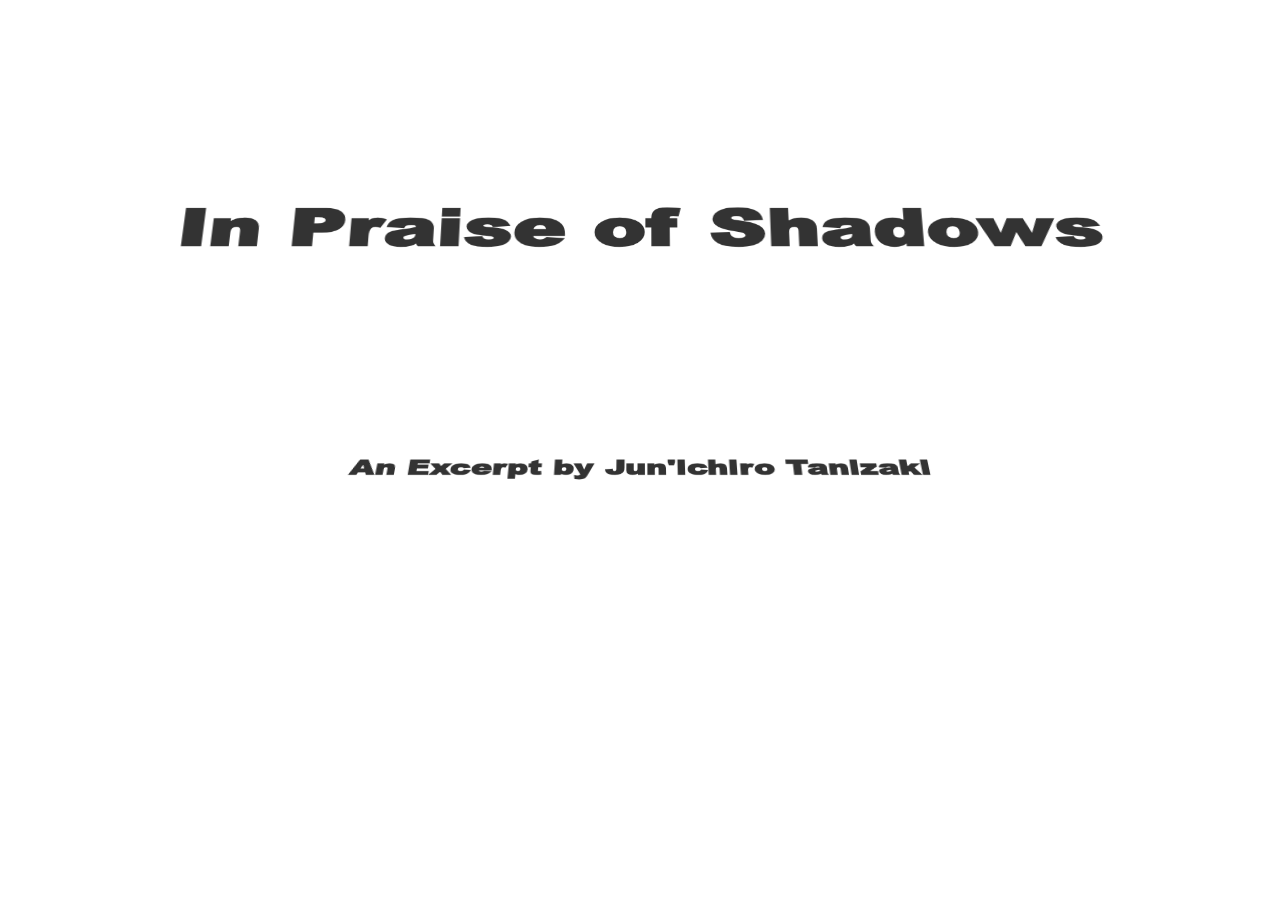
<file: index.html>
<!DOCTYPE html>
<html lang="en">
<head>
    <meta charset="UTF-8">
    <meta http-equiv="X-UA-Compatible" content="IE=edge">
    <meta name="viewport" content="width=device-width, initial-scale=1.0">
    <link rel="stylesheet" href="css/normalize.css">
    <link rel="stylesheet" href="css/style.css">
    <title>In prise of shadow</title>

</head>
<body>
    <div class="father">

        <h1> <a href="index2.html">In Praise of Shadows</a></h1>
           <h2> An Excerpt by Jun'ichiro Tanizaki</h2>
 
    
        
    </div>

</body>
</html>
</file>
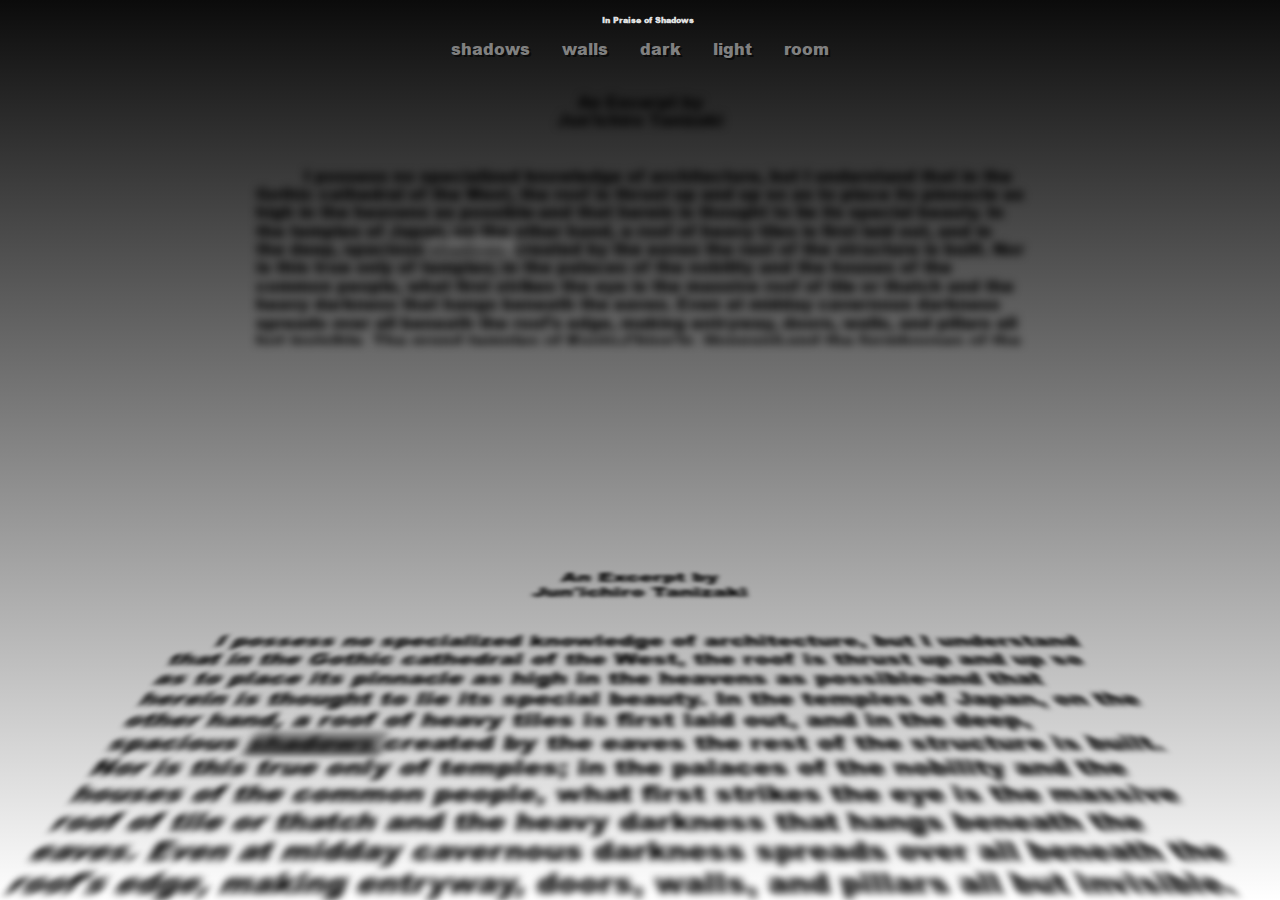
<file: index2.html>
<!DOCTYPE html>
<html lang="en">
<head>
    <meta charset="UTF-8">
    <meta http-equiv="X-UA-Compatible" content="IE=edge">
    <meta name="viewport" content="width=device-width, initial-scale=1.0">
    <link rel="stylesheet" href="css/normalize.css">
    <link rel="stylesheet" href="css/style2.css">
    <title>In prise of shadow</title>
</head>
<body>

<div class='topbar'>
    <div class="father">
      <h1><a href='index.html'>In Praise of Shadows</a></h1>
    </div>  

  <div class="dropdown" style="float:right;">
    <button class="dropbtn">Pages</button>
      <div class="dropdown-content">
        <a href='index2.html'>shadows</a>
        <a href='index3.html'>walls</a>
        <a href='index4.html'>dark</a>
        <a href='index5.html'>light</a>
        <a href='index6.html'>room</a>
    </div>
  </div>    
</div> 

<div class='navigation'>
    <div class='words'>shadows</div>
    <div class='words'>walls</div>
    <div class='words'>dark</div>
    <div class='words'>light</div>
    <div class='words'>room</div>
</div>    

<div class='title'>
  <p> Shadows</p>
</div>

<div class='mainbox'>
  <div id='textbox'>
    <div>
      <p class='author'> An Excerpt by <br>Jun'ichiro Tanizaki</p>
        <br>
          <br>
            <p>
            I possess no specialized knowledge of architecture, but I understand that in the Gothic cathedral of the West, the roof is thrust up and up so as to place its pinnacle as high in the heavens as possible-and that herein is thought to lie its special beauty. In the temples of Japan, on the other hand, a roof of heavy tiles is first laid out, and in the deep, spacious  <span class='HL'>shadows </span> created by the eaves the rest of the structure is built. Nor is this true only of temples; in the palaces of the nobility and the houses of the common people, what first strikes the eye is the massive roof of tile or thatch and the heavy darkness that hangs beneath the eaves. Even at midday cavernous darkness spreads over all beneath the roof's edge, making entryway, doors, walls, and pillars all but invisible. The grand temples of Kyoto-Chion'in, Honganji-and the farmhouses of the remote countryside are alike in this respect: like most buildings of the past their roofs give the impression of possessing far greater weight, height, and surface than all that stands beneath the eaves. 
            </p>
            <br>
            <p>
            In making for ourselves a place to live, we first spread a parasol to throw a shadow on the earth, and in the pale light of the shadow we put together a house. There are of course roofs on Western houses too, but they are less to keep off the sun than to keep off the wind and the dew; even from without it is apparent that they are built to create as few <span class='HL'>shadows </span> as possible and to expose the interior to as much light as possible. If the roof of a Japanese house is a parasol, the roof of a Western house is no more than a cap, with as small a visor as possible so as to allow the sunlight to penetrate directly beneath the eaves. There are no doubt all sorts of reasons-climate, building materials-for the deep Japanese eaves. The fact that we did not use glass, concrete, and bricks, for instance, made a low roof necessary to keep off the driving wind and rain. A light room would no doubt have been more convenient for us, too, than a dark room. The quality that we call beauty, however, must always grow from the realities of life, and our ancestors, forced to live in dark rooms, presently came to discover beauty in  <span class='HL'>shadows </span>, ultimately to guide <span class='HL'>shadows </span> towards beauty's ends.
            </p>
    </div>
  </div>
</div>

   

<div class='perspective'> 
  <div id='target'>
      <div>
        <p class='author'> An Excerpt by<br> Jun'ichiro Tanizaki</p>
          <br>
          <br>
          <p>I possess no specialized knowledge of architecture, but I understand that in the Gothic cathedral of the West, the roof is thrust up and up so as to place its pinnacle as high in the heavens as possible-and that herein is thought to lie its special beauty. In the temples of Japan, on the other hand, a roof of heavy tiles is first laid out, and in the deep, spacious <span class='HL'>shadows </span>created by the eaves the rest of the structure is built. Nor is this true only of temples; in the palaces of the nobility and the houses of the common people, what first strikes the eye is the massive roof of tile or thatch and the heavy darkness that hangs beneath the eaves. Even at midday cavernous darkness spreads over all beneath the roof's edge, making entryway, doors, walls, and pillars all but invisible. The grand temples of Kyoto-Chion'in, Honganji-and the farmhouses of the remote countryside are alike in this respect: like most buildings of the past their roofs give the impression of possessing far greater weight, height, and surface than all that stands beneath the eaves. 
          </p>
          <br>
          <p>
            In making for ourselves a place to live, we first spread a parasol to throw a shadow on the earth, and in the pale light of the shadow we put together a house. There are of course roofs on Western houses too, but they are less to keep off the sun than to keep off the wind and the dew; even from without it is apparent that they are built to create as few  <span class='HL'>shadows </span> as possible and to expose the interior to as much light as possible. If the roof of a Japanese house is a parasol, the roof of a Western house is no more than a cap, with as small a visor as possible so as to allow the sunlight to penetrate directly beneath the eaves. There are no doubt all sorts of reasons-climate, building materials-for the deep Japanese eaves. The fact that we did not use glass, concrete, and bricks, for instance, made a low roof necessary to keep off the driving wind and rain. A light room would no doubt have been more convenient for us, too, than a dark room. The quality that we call beauty, however, must always grow from the realities of life, and our ancestors, forced to live in dark rooms, presently came to discover beauty in <span class='HL'>shadows </span>, ultimately to guide <a href='index3.html'class='links'>shadows</a> towards beauty's ends.
          </p> 
    </div>
  </div> 
</div>
<script src='script.js' type='text/javascript' defer></script>
</body>
</html>
</file>
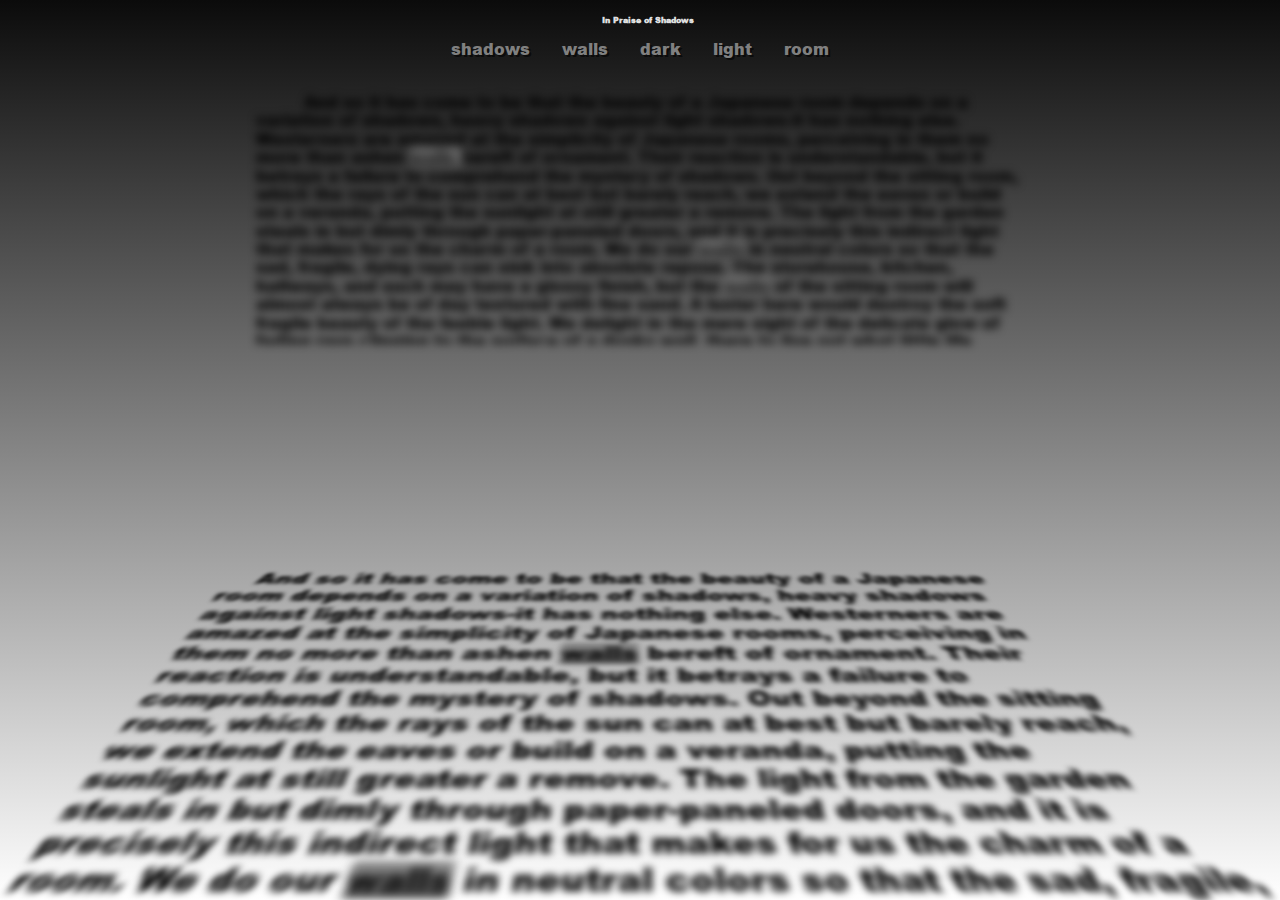
<file: index3.html>
<!DOCTYPE html>
<html lang="en">
<head>
    <meta charset="UTF-8">
    <meta http-equiv="X-UA-Compatible" content="IE=edge">
    <meta name="viewport" content="width=device-width, initial-scale=1.0">
    <link rel="stylesheet" href="css/normalize.css">
    <link rel="stylesheet" href="css/style3.css">
    <title>In prise of shadow</title>
</head>
<body>
<div class='topbar'>
        <div class="father">
        <h1><a href='index.html'>In Praise of Shadows</a></h1>
    </div>

<div class="dropdown" style="float:right;">
    <button class="dropbtn">Pages</button>
        <div class="dropdown-content">
            <a href='index2.html'>shadows</a>
            <a href='index3.html'>walls</a>
            <a href='index4.html'>dark</a>
            <a href='index5.html'>light</a>
            <a href='index6.html'>room</a>
        </div>
    </div>
</div>  

   
<div class='navigation'>
    <div class='words'><a href='index2.html'>shadows</a></div>
    <div class='words'>walls</div>
    <div class='words'>dark</div>
    <div class='words'>light</div>
    <div class='words'>room</div>
</div>    
    
<div class='title'>
  <p> Walls</p>
</div>


<div class='mainbox'>
    <div id='textbox'>
        <div>     
            <p>And so it has come to be that the beauty of a Japanese room depends on a variation of shadows, heavy shadows against light shadows-it has nothing else. Westerners are amazed at the simplicity of Japanese rooms, perceiving in them no more than ashen  <span class='HL'>walls </span>bereft of ornament. Their reaction is understandable, but it betrays a failure to comprehend the mystery of shadows. Out beyond the sitting room, which the rays of the sun can at best but barely reach, we extend the eaves or build on a veranda, putting the sunlight at still greater a remove. The light from the garden steals in but dimly through paper-paneled doors, and it is precisely this indirect light that makes for us the charm of a room. We do our <span class='HL'>walls</span> in neutral colors so that the sad, fragile, dying rays can sink into absolute repose. The storehouse, kitchen, hallways, and such may have a glossy finish, but the <span class='HL'>walls</span> of the sitting room will almost always be of day textured with fine sand. A luster here would destroy the soft fragile beauty of the feeble light. We delight in the mere sight of the delicate glow of fading rays clinging to the surface of a dusky wall, there to live out what little life remains to them. We never tire of the sight, for to us this pale glow and these dim shadows far surpass any ornament. And so, as we must if we are not to disturb the glow, we finish the <span class='HL'>walls</span> with sand in a single neutral color. The hue may differ from room to room, but the degree of difference will be ever so slight; not so much a difference in color as in shade, a difference that will seem to exist only in the mood of the viewer. And from these delicate differences in the hue of the <span class='HL'>walls</span>, the shadows in each room take on a tinge peculiarly their own.
            </p> 
            <br>
            <p>
            Of course the Japanese room does have its picture alcove, and in it a hanging scroll and a flower arrangement. But the scroll and the flowers serve not as ornament but rather to give depth to the shadows. We value a scroll above all for the way it blends with the <span class='HL'>walls</span> of the alcove, and thus we consider the mounting quite as important as the calligraphy or painting. Even the greatest masterpiece will lose its worth as a scroll if it fails to blend with the alcove, while a work of no particular distinction may blend beautifully with the room and set off to unexpected advantage both itself and its surroundings. Wherein lies the power of an otherwise ordinary work to produce such an effect? Most often the paper, the ink, the fabric of the mounting will possess a certain look of antiquity, and this look of antiquity will strike just the right balance with the darkness of the alcove and room.
            </p>
        </div>
    </div>
</div>


<div class='perspective'> 
    <div id='target'>
        <div>
        <p>And so it has come to be that the beauty of a Japanese room depends on a variation of shadows, heavy shadows against light shadows-it has nothing else. Westerners are amazed at the simplicity of Japanese rooms, perceiving in them no more than ashen <span class='HL'>walls</span> bereft of ornament. Their reaction is understandable, but it betrays a failure to comprehend the mystery of shadows. Out beyond the sitting room, which the rays of the sun can at best but barely reach, we extend the eaves or build on a veranda, putting the sunlight at still greater a remove. The light from the garden steals in but dimly through paper-paneled doors, and it is precisely this indirect light that makes for us the charm of a room. We do our <span class='HL'>walls</span> in neutral colors so that the sad, fragile, dying rays can sink into absolute repose. The storehouse, kitchen, hallways, and such may have a glossy finish, but the <span class='HL'>walls</span> of the sitting room will almost always be of day textured with fine sand. A luster here would destroy the soft fragile beauty of the feeble light. We delight in the mere sight of the delicate glow of fading rays clinging to the surface of a dusky wall, there to live out what little life remains to them. We never tire of the sight, for to us this pale glow and these dim shadows far surpass any ornament. And so, as we must if we are not to disturb the glow, we finish the <span class='HL'>walls</span> with sand in a single neutral color. The hue may differ from room to room, but the degree of difference will be ever so slight; not so much a difference in color as in shade, a difference that will seem to exist only in the mood of the viewer. And from these delicate differences in the hue of the <span class='HL'>walls</span>, the shadows in each room take on a tinge peculiarly their own.
        </p> 
        <br>
        <p>
        Of course the Japanese room does have its picture alcove, and in it a hanging scroll and a flower arrangement. But the scroll and the flowers serve not as ornament but rather to give depth to the shadows. We value a scroll above all for the way it blends with the <a href='index4.html' class='links'>walls</a> of the alcove, and thus we consider the mounting quite as important as the calligraphy or painting. Even the greatest masterpiece will lose its worth as a scroll if it fails to blend with the alcove, while a work of no particular distinction may blend beautifully with the room and set off to unexpected advantage both itself and its surroundings. Wherein lies the power of an otherwise ordinary work to produce such an effect? Most often the paper, the ink, the fabric of the mounting will possess a certain look of antiquity, and this look of antiquity will strike just the right balance with the darkness of the alcove and room.
        </p>

        </div>
    </div>
</div>

<script src='script.js' type='text/javascript' defer></script>

</body>
</html>
</file>
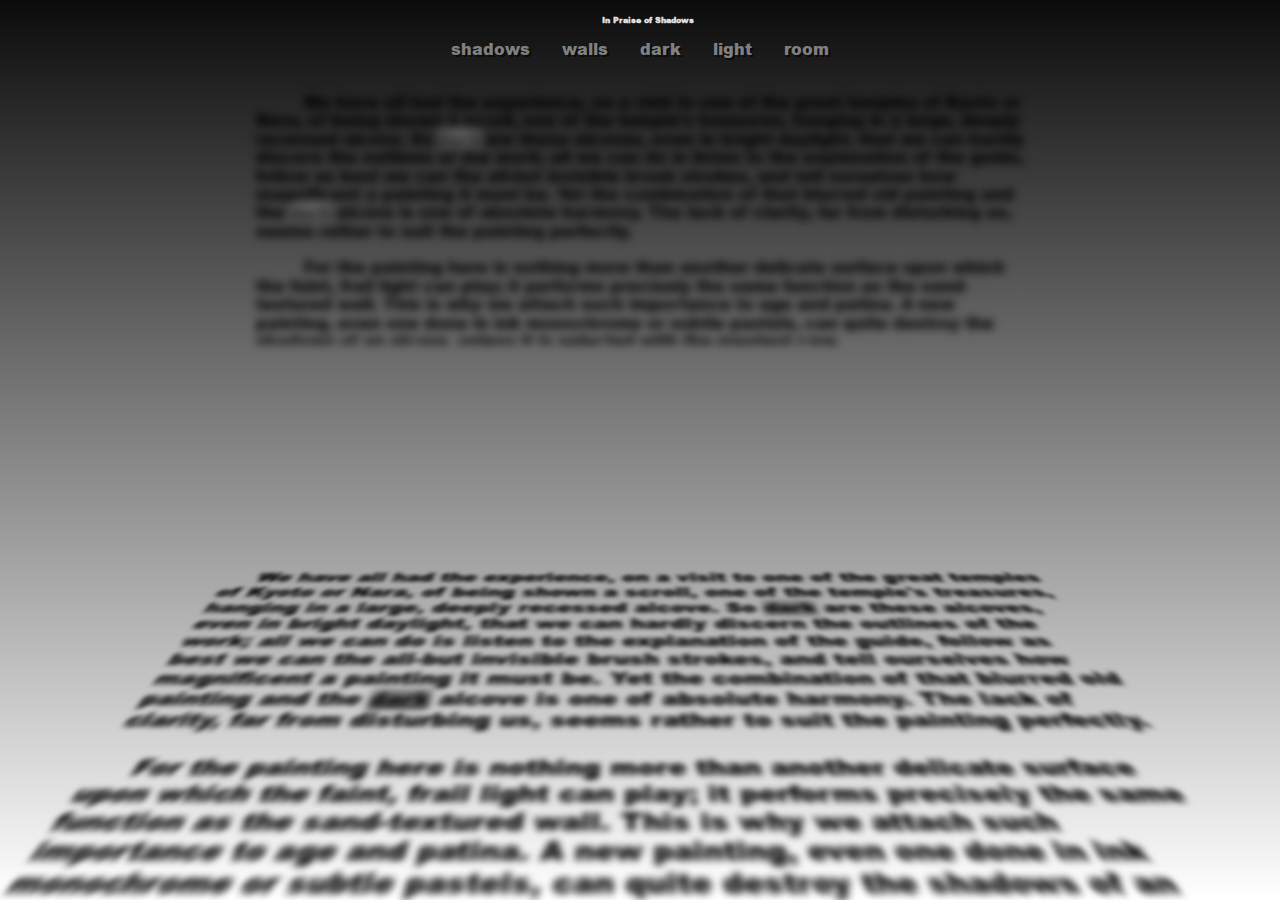
<file: index4.html>
<!DOCTYPE html>
<html lang="en">
<head>
    <meta charset="UTF-8">
    <meta http-equiv="X-UA-Compatible" content="IE=edge">
    <meta name="viewport" content="width=device-width, initial-scale=1.0">
    <title>In prise of shadow</title>
    <link rel="stylesheet" href="css/normalize.css">
    <link rel="stylesheet" href="css/style4.css">
</head>
<body>

<div class='topbar'>   
    <div class="father">
        <h1><a href='index.html'>In Praise of Shadows</a></h1>
    </div>
    <div class="dropdown" style="float:right;">
        <button class="dropbtn">Pages</button>
            <div class="dropdown-content">
            <a href='index2.html'>shadows</a>
            <a href='index3.html'>walls</a>
            <a href='index4.html'>dark</a>
            <a href='index5.html'>light</a>
            <a href='index6.html'>room</a>
            </div>
    </div>
</div>  
    

<div class='navigation'>
    <div class='words'><a href='index2.html'>shadows</a></div>
    <div class='words'><a href='index3.html'>walls</a></div>
    <div class='words'>dark</div>
    <div class='words'>light</div>
    <div class='words'>room</div>
</div>    

<div class='title'>
 <p> Dark</p>
</div>


<div class='bigbox'>
    <div class='mainbox'>
        <div id='textbox'>
            <div>
                <p>We have all had the experience, on a visit to one of the great temples of Kyoto or Nara, of being shown a scroll, one of the temple's treasures, hanging in a large, deeply recessed alcove. So <span class='HL'>dark</span> are these alcoves, even in bright daylight, that we can hardly discern the outlines of the work; all we can do is listen to the explanation of the guide, follow as best we can the all-but invisible brush strokes, and tell ourselves how magnificent a painting it must be. Yet the combination of that blurred old painting and the <span class='HL'>dark</span> alcove is one of absolute harmony. The lack of clarity, far from disturbing us, seems rather to suit the painting perfectly.</p>
                <br>
                <p>For the painting here is nothing more than another delicate surface upon which the faint, frail light can play; it performs precisely the same function as the sand-textured wall. This is why we attach such importance to age and patina. A new painting, even one done in ink monochrome or subtle pastels, can quite destroy the shadows of an alcove, unless it is selected with the greatest care.
                </p>
                <br>
                <p>A Japanese room might be likened to an inkwash painting, the paper-paneled shoji being the expanse where the ink is thinnest, and the alcove where it is <span class='HL'>darkest</span>. Whenever I see the alcove of a tastefully built Japanese room, I marvel at our comprehension of the secrets of shadows, our sensitive use of shadow and light. For the beauty of the alcove is not the work of some clever device. An empty space is marked off with plain wood and plain walls, so that the light drawn into it forms dim shadows within emptiness. There is nothing more. And yet, when we gaze into the <span class='HL'>darkness</span> that gathers behind the crossbeam, around the flower vase, beneath the shelves, though we know perfectly well it is mere shadow, we are overcome with the feeling that in this small corner of the atmosphere there reigns complete and utter silence; that here in the darkness immutable tranquility holds sway. The "mysterious Orient" of which Westerners speak probably refers to the uncanny silence of these dark places. And even we as children would feel an inexpressible chill as we peered into the depths of an alcove to which the sunlight had never penetrated. Where lies the key to this mystery? illtimately it is the magic of shadows. Were the shadows to be banished from its comers, the alcove would in that instant revert to mere void.
                </p>

            </div>
        </div>
    </div>
    

    
    <div class='perspective'> 
        <div id='target'>
            <div> 
                <p>We have all had the experience, on a visit to one of the great temples of Kyoto or Nara, of being shown a scroll, one of the temple's treasures, hanging in a large, deeply recessed alcove. So <a href='index5.html'class='links'>dark</a> are these alcoves, even in bright daylight, that we can hardly discern the outlines of the work; all we can do is listen to the explanation of the guide, follow as best we can the all-but invisible brush strokes, and tell ourselves how magnificent a painting it must be. Yet the combination of that blurred old painting and the <span class='HL'>dark</span> alcove is one of absolute harmony. The lack of clarity, far from disturbing us, seems rather to suit the painting perfectly.</p>
                <br>
                <p>For the painting here is nothing more than another delicate surface upon which the faint, frail light can play; it performs precisely the same function as the sand-textured wall. This is why we attach such importance to age and patina. A new painting, even one done in ink monochrome or subtle pastels, can quite destroy the shadows of an alcove, unless it is selected with the greatest care.
                </p>
                <br>
                <p>A Japanese room might be likened to an inkwash painting, the paper-paneled shoji being the expanse where the ink is thinnest, and the alcove where it is <span class='HL'>darkest</span>. Whenever I see the alcove of a tastefully built Japanese room, I marvel at our comprehension of the secrets of shadows, our sensitive use of shadow and light. For the beauty of the alcove is not the work of some clever device. An empty space is marked off with plain wood and plain walls, so that the light drawn into it forms dim shadows within emptiness. There is nothing more. And yet, when we gaze into the <span class='HL'>darkness</span> that gathers behind the crossbeam, around the flower vase, beneath the shelves, though we know perfectly well it is mere shadow, we are overcome with the feeling that in this small corner of the atmosphere there reigns complete and utter silence; that here in the darkness immutable tranquility holds sway. The "mysterious Orient" of which Westerners speak probably refers to the uncanny silence of these dark places. And even we as children would feel an inexpressible chill as we peered into the depths of an alcove to which the sunlight had never penetrated. Where lies the key to this mystery? illtimately it is the magic of shadows. Were the shadows to be banished from its comers, the alcove would in that instant revert to mere void.
                </p>
            </div>
        </div>
    </div>
</div>

<script src='script.js' type='text/javascript' defer></script>

</body>
</html>
</file>
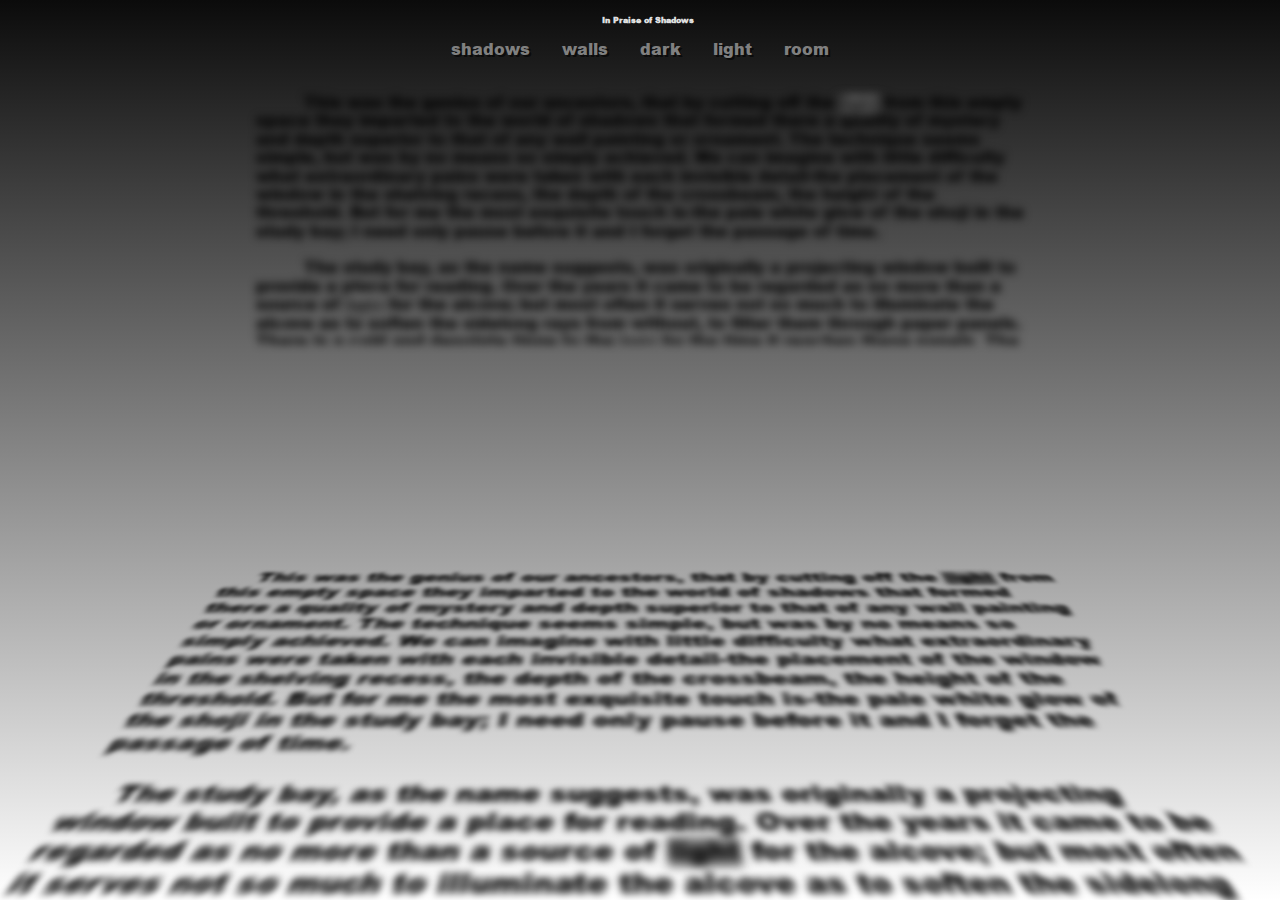
<file: index5.html>
<!DOCTYPE html>
<html lang="en">
<head>
    <meta charset="UTF-8">
    <meta http-equiv="X-UA-Compatible" content="IE=edge">
    <meta name="viewport" content="width=device-width, initial-scale=1.0">
    <link rel="stylesheet" href="css/normalize.css">
    <link rel="stylesheet" href="css/style5.css">
    <title>In prise of shadow</title>
</head>
<body>

<div class='topbar'>  
    <div class="father">
        <h1><a href='index.html'>In Praise of Shadows</a></h1>
    </div> 

    <div class="dropdown" style="float:right;">
        <button class="dropbtn">Pages</button>
            <div class="dropdown-content">
            <a href='index2.html'>shadows</a>
            <a href='index3.html'>walls</a>
            <a href='index4.html'>dark</a>
            <a href='index5.html'>light</a>
            <a href='index6.html'>room</a>
            </div>
    </div>
</div>  

  


<div class='navigation'>
    <div class='words'><a href='index2.html'>shadows</a></div>
    <div class='words'><a href='index3.html'>walls</a></div>
    <div class='words'><a href='index4.html'>dark</a></div>
    <div class='words'>light</div>
    <div class='words'>room</div>
</div>    


<div class='title'>
    <p> Light</p>
</div>

<div class='mainbox'>
    <div id='textbox'>
        <div>
            <p>
            This was the genius of our ancestors, that by cutting off the <span class='HL'>light</span> from this empty space they imparted to the world of shadows that formed there a quality of mystery and depth superior to that of any wall painting or ornament. The technique seems simple, but was by no means so simply achieved. We can imagine with little difficulty what extraordinary pains were taken with each invisible detail-the placement of the window in the shelving recess, the depth of the crossbeam, the height of the threshold. But for me the most exquisite touch is-the pale white glow of the shoji in the study bay; I need only pause before it and I forget the passage of time.
            </p>
            <br>
            <p>
            The study bay, as the name suggests, was originally a projecting window built to provide a place for reading. Over the years it came to be regarded as no more than a source of <span class='HL'>light</span> for the alcove; but most often it serves not so much to illuminate the alcove as to soften the sidelong rays from without, to filter them through paper panels. There is a cold and desolate tinge to the <span class='HL'>light</span> by the time it reaches these panels. The little <span class='HL'>sunlight</span> from the garden that manages to make its way beneath the eaves and through the corridors has by then lost its power to illuminate, seems drained of the complexion of life. It can do no more than accentuate the whiteness of the paper. I sometimes linger before these panels and study the surface of the paper, bright, but giving no impression of brilliance.
            </p>  
        </div>
    </div>
</div>


<div class='perspective'> 
    <div id='target'>
        <div>
            <p>
            This was the genius of our ancestors, that by cutting off the <span class='HL'>light</span> from this empty space they imparted to the world of shadows that formed there a quality of mystery and depth superior to that of any wall painting or ornament. The technique seems simple, but was by no means so simply achieved. We can imagine with little difficulty what extraordinary pains were taken with each invisible detail-the placement of the window in the shelving recess, the depth of the crossbeam, the height of the threshold. But for me the most exquisite touch is-the pale white glow of the shoji in the study bay; I need only pause before it and I forget the passage of time.
            </p>
            <br>
            <p>
            The study bay, as the name suggests, was originally a projecting window built to provide a place for reading. Over the years it came to be regarded as no more than a source of <a href='index6.html'class='links'>light</a> for the alcove; but most often it serves not so much to illuminate the alcove as to soften the sidelong rays from without, to filter them through paper panels. There is a cold and desolate tinge to the <span class='HL'>light</span> by the time it reaches these panels. The little <span class='HL'>sunlight</span> from the garden that manages to make its way beneath the eaves and through the corridors has by then lost its power to illuminate, seems drained of the complexion of life. It can do no more than accentuate the whiteness of the paper. I sometimes linger before these panels and study the surface of the paper, bright, but giving no impression of brilliance.
            </p>  
        </div>
    </div>
</div>

<script src='script.js' type='text/javascript' defer></script>
    
</body>
</html>
</file>
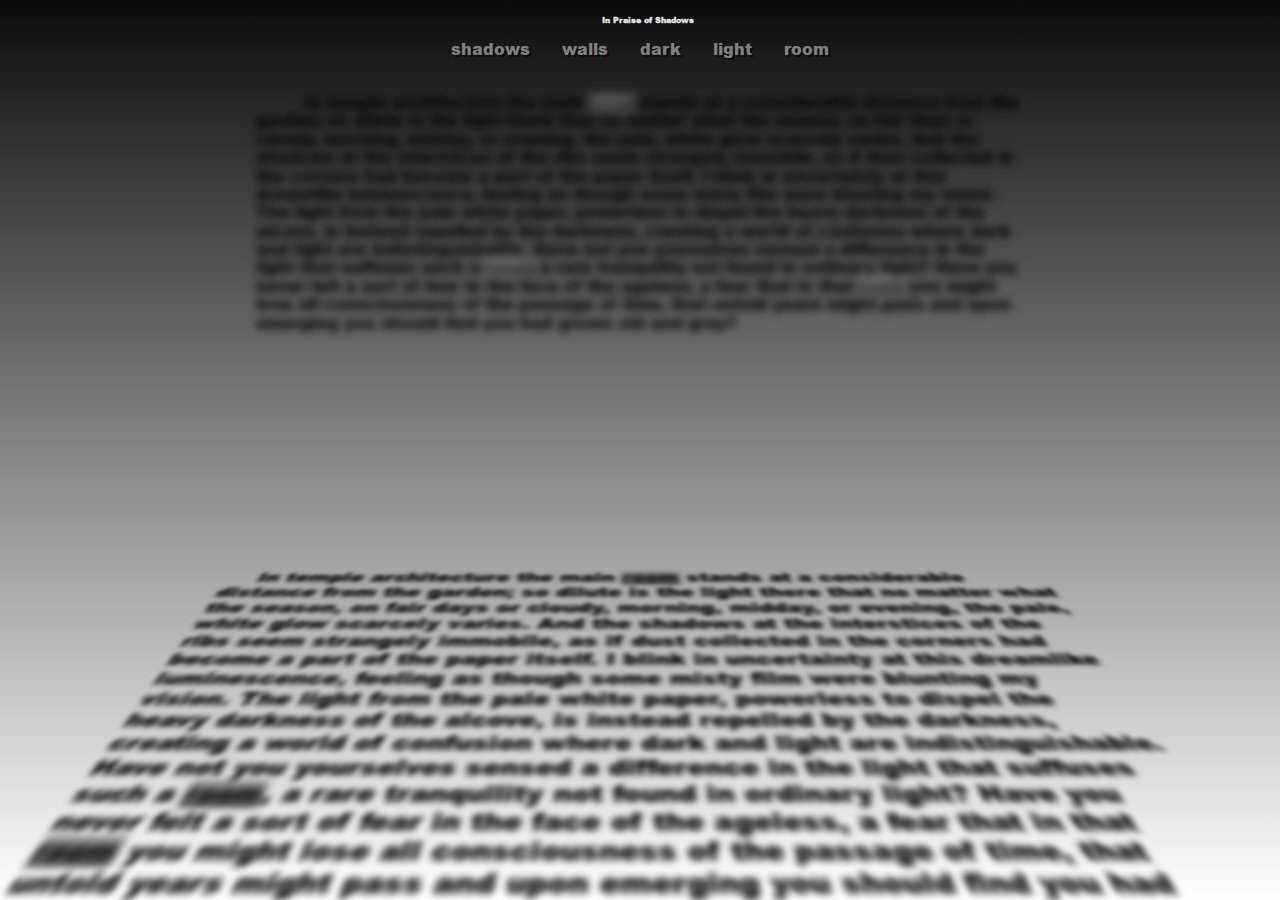
<file: index6.html>
<!DOCTYPE html>
<html lang="en">
<head>
    <meta charset="UTF-8">
    <meta http-equiv="X-UA-Compatible" content="IE=edge">
    <meta name="viewport" content="width=device-width, initial-scale=1.0">
    <link rel="stylesheet" href="css/normalize.css">
    <link rel="stylesheet" href="css/style6.css">
    <title>In prise of shadow</title>
</head>
<body>
    <div class='topbar'>
        <div class="father">
            <h1><a href='index.html'>In Praise of Shadows</a></h1>
        </div>   
    <div class="dropdown" style="float:right;">
        <button class="dropbtn">Pages</button>
            <div class="dropdown-content">
            <a href='index2.html'>shadows</a>
            <a href='index3.html'>walls</a>
            <a href='index4.html'>dark</a>
            <a href='index5.html'>light</a>
            <a href='index6.html'>room</a>
        </div>
      </div>
    </div>  

<div class='navigation'>
    <div class='words'><a href='index2.html'>shadows</a></div>
    <div class='words'><a href='index3.html'>walls</a></div>
    <div class='words'><a href='index4.html'>dark</a></div>
    <div class='words'><a href='index5.html'>light</a></div>
    <div class='words'>room</div>
</div>    

<div class='title'>
    <p> room</p> 
</div>

<div class='mainbox'>
    <div id='textbox'>
        <div>
            <p>
            In temple architecture the main <span class='HL'>room</span> stands at a considerable distance from the garden; so dilute is the light there that no matter what the season, on fair days or cloudy, morning, midday, or evening, the pale, white glow scarcely varies. And the shadows at the interstices of the ribs seem strangely immobile, as if dust collected in the corners had become a part of the paper itself. I blink in uncertainty at this dreamlike luminescence, feeling as though some misty film were blunting my vision. The light from the pale white paper, powerless to dispel the heavy darkness of the alcove, is instead repelled by the darkness, creating a world of confusion where dark and light are indistinguishable. Have not you yourselves sensed a difference in the light that suffuses such a <span class='HL'>room</span>, a rare tranquility not found in ordinary light? Have you never felt a sort of fear in the face of the ageless, a fear that in that <span class='HL'>room</span> you might lose all consciousness of the passage of time, that untold years might pass and upon emerging you should find you had grown old and gray?
            </p>
            <br>
            <p>
            And surely you have seen, in the darkness of the innermost <span class='HL'>room</span> of these huge buildings, to which sunlight never penetrates, how the gold leaf of a sliding door or screen will pick up a distant glimmer from the garden, then suddenly send forth an ethereal glow, a faint golden light cast into the enveloping darkness, like the glow upon the horizon at sunset. In no other setting is gold quite so exquisitely beautiful. You walk past, turning to look again, and yet again; and as you move away the golden surface of the paper glows ever more deeply, changing not in a flash, but growing slowly, steadily brighter, like color rising in the face of a giant. Or again you may find that the gold dust of the background, which until that moment had only a dull, sleepy luster, will, as you move past, suddenly gleam forth as if it had burst into flame.
            </p>
            <br>
            <p>
            How, in such a dark place, gold draws so much light to itself is a mystery to me. But I see why in ancient times statues of the Buddha were gilt with gold and why gold leaf covered the walls of the homes of the nobility. Modem man, in his well-lit house, knows nothing of the beauty of gold; but those who lived in the dark houses of the past were not merely captivated by its beauty, they also knew its practical value; for gold, in these dim <span class='HL'>room</span>, must have served the function of a reflector. Their use of gold leaf and gold dust was not mere extravagance. Its reflective properties were put to use as a source of illumination. Silver and other metals quickly lose their gloss, but gold retains its brilliance indefinitely to light the darkness of the <span class='HL'>room</span>. This is why gold was held in such incredibly high esteem.
            </p>
        </div>
    </div>
</div>


<div class='perspective'> 
    <div id='target'>
        <div>
            <p>
            In temple architecture the main <span class='HL'>room</span> stands at a considerable distance from the garden; so dilute is the light there that no matter what the season, on fair days or cloudy, morning, midday, or evening, the pale, white glow scarcely varies. And the shadows at the interstices of the ribs seem strangely immobile, as if dust collected in the corners had become a part of the paper itself. I blink in uncertainty at this dreamlike luminescence, feeling as though some misty film were blunting my vision. The light from the pale white paper, powerless to dispel the heavy darkness of the alcove, is instead repelled by the darkness, creating a world of confusion where dark and light are indistinguishable. Have not you yourselves sensed a difference in the light that suffuses such a <span class='HL'>room</span>, a rare tranquility not found in ordinary light? Have you never felt a sort of fear in the face of the ageless, a fear that in that <span class='HL'>room</span> you might lose all consciousness of the passage of time, that untold years might pass and upon emerging you should find you had grown old and gray?
            </p>
            <br>
            <p>
            And surely you have seen, in the darkness of the innermost <span class='HL'>room</span> of these huge buildings, to which sunlight never penetrates, how the gold leaf of a sliding door or screen will pick up a distant glimmer from the garden, then suddenly send forth an ethereal glow, a faint golden light cast into the enveloping darkness, like the glow upon the horizon at sunset. In no other setting is gold quite so exquisitely beautiful. You walk past, turning to look again, and yet again; and as you move away the golden surface of the paper glows ever more deeply, changing not in a flash, but growing slowly, steadily brighter, like color rising in the face of a giant. Or again you may find that the gold dust of the background, which until that moment had only a dull, sleepy luster, will, as you move past, suddenly gleam forth as if it had burst into flame.
            </p>
            <br>
            <p>
             How, in such a dark place, gold draws so much light to itself is a mystery to me. But I see why in ancient times statues of the Buddha were gilt with gold and why gold leaf covered the walls of the homes of the nobility. Modem man, in his well-lit house, knows nothing of the beauty of gold; but those who lived in the dark houses of the past were not merely captivated by its beauty, they also knew its practical value; for gold, in these dim <span class='HL'>room</span>, must have served the function of a reflector. Their use of gold leaf and gold dust was not mere extravagance. Its reflective properties were put to use as a source of illumination. Silver and other metals quickly lose their gloss, but gold retains its brilliance indefinitely to light the darkness of the <a href='index.html'class='links'>room</a>. This is why gold was held in such incredibly high esteem.
            </p>
        </div>
    </div>
</div>

<script src='script.js' type='text/javascript' defer></script>

</body>
</html>
</file>
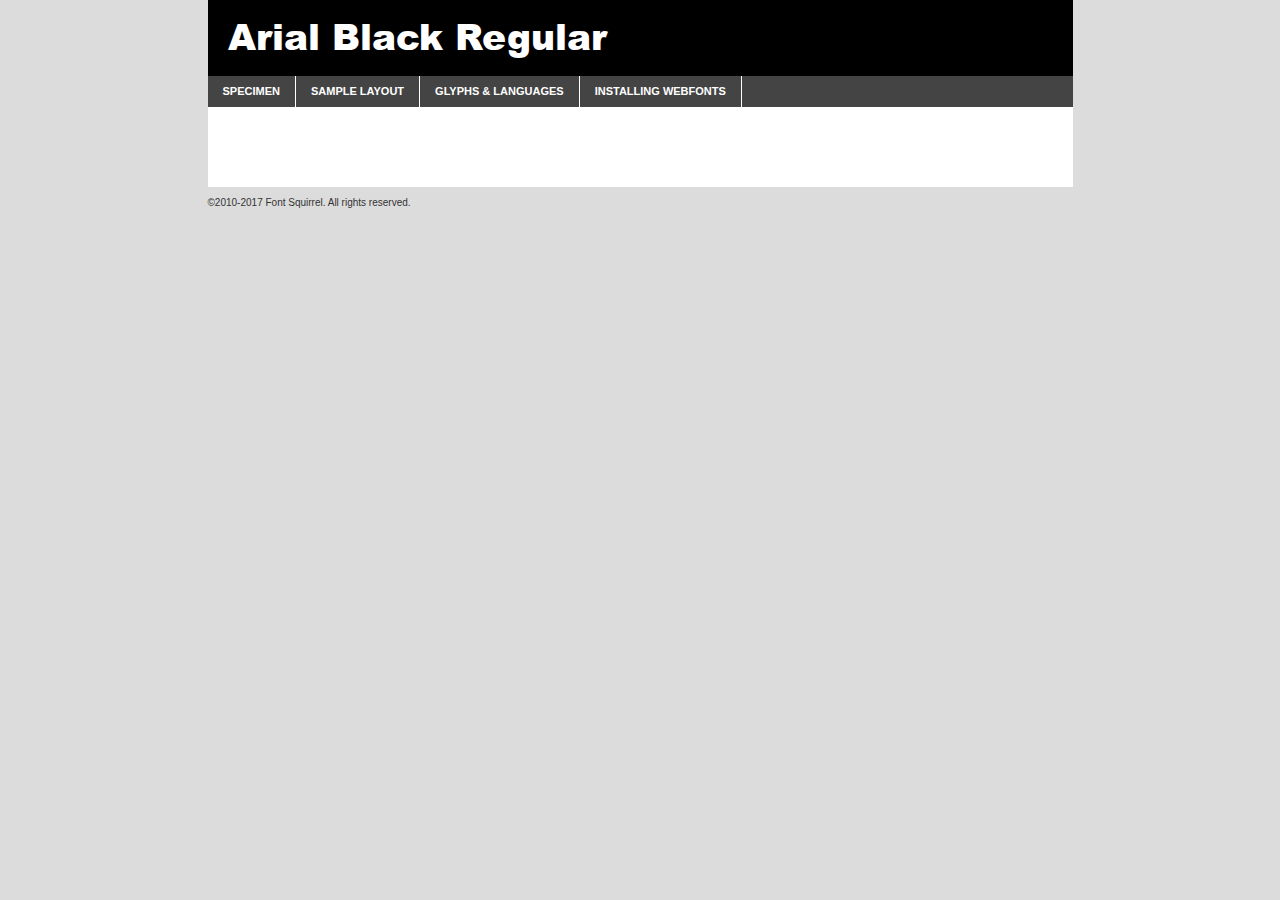
<file: font/arial-black-demo.html>
<!DOCTYPE html PUBLIC "-//W3C//DTD XHTML 1.0 Transitional//EN"
	"http://www.w3.org/TR/xhtml1/DTD/xhtml1-transitional.dtd">

<html xmlns="http://www.w3.org/1999/xhtml" xml:lang="en" lang="en">
<head>
	<meta http-equiv="Content-Type" content="text/html; charset=utf-8" />
	<script src="http://ajax.googleapis.com/ajax/libs/jquery/1.7.2/jquery.min.js" type="text/javascript" charset="utf-8"></script>
	<script type="text/javascript">
	(function($){$.fn.easyTabs=function(option){var param=jQuery.extend({fadeSpeed:"fast",defaultContent:1,activeClass:'active'},option);$(this).each(function(){var thisId="#"+this.id;if(param.defaultContent==''){param.defaultContent=1;}
	if(typeof param.defaultContent=="number")
	{var defaultTab=$(thisId+" .tabs li:eq("+(param.defaultContent-1)+") a").attr('href').substr(1);}else{var defaultTab=param.defaultContent;}
	$(thisId+" .tabs li a").each(function(){var tabToHide=$(this).attr('href').substr(1);$("#"+tabToHide).addClass('easytabs-tab-content');});hideAll();changeContent(defaultTab);function hideAll(){$(thisId+" .easytabs-tab-content").hide();}
	function changeContent(tabId){hideAll();$(thisId+" .tabs li").removeClass(param.activeClass);$(thisId+" .tabs li a[href=#"+tabId+"]").closest('li').addClass(param.activeClass);if(param.fadeSpeed!="none")
	{$(thisId+" #"+tabId).fadeIn(param.fadeSpeed);}else{$(thisId+" #"+tabId).show();}}
	$(thisId+" .tabs li").click(function(){var tabId=$(this).find('a').attr('href').substr(1);changeContent(tabId);return false;});});}})(jQuery);
	</script>
	<link rel="stylesheet" href="specimen_files/specimen_stylesheet.css" type="text/css" charset="utf-8" />
	<link rel="stylesheet" href="stylesheet.css" type="text/css" charset="utf-8" />

	<style type="text/css">
					body{
				font-family: 'arial_blackregular';
							}
		</style>

	<title>Arial Black Regular Specimen</title>
	
	
	<script type="text/javascript" charset="utf-8">
		$(document).ready(function() {
			$('#container').easyTabs({defaultContent:1});
		});
	</script>
</head>

<body>
<div id="container">
	<div id="header">
		Arial Black Regular	</div>
	<ul class="tabs">
		<li><a href="#specimen">Specimen</a></li>
		<li><a href="#layout">Sample Layout</a></li>
				<li><a href="#glyphs">Glyphs &amp; Languages</a></li>
		<li><a href="#installing">Installing Webfonts</a></li>
		
	</ul>
	
	<div id="main_content">

		
			<div id="specimen">
		
				<div class="section">
					<div class="grid12 firstcol">
						<div class="huge">AaBb</div>
					</div>
				</div>
		
				<div class="section">
					<div class="glyph_range">A&#x200B;B&#x200b;C&#x200b;D&#x200b;E&#x200b;F&#x200b;G&#x200b;H&#x200b;I&#x200b;J&#x200b;K&#x200b;L&#x200b;M&#x200b;N&#x200b;O&#x200b;P&#x200b;Q&#x200b;R&#x200b;S&#x200b;T&#x200b;U&#x200b;V&#x200b;W&#x200b;X&#x200b;Y&#x200b;Z&#x200b;a&#x200b;b&#x200b;c&#x200b;d&#x200b;e&#x200b;f&#x200b;g&#x200b;h&#x200b;i&#x200b;j&#x200b;k&#x200b;l&#x200b;m&#x200b;n&#x200b;o&#x200b;p&#x200b;q&#x200b;r&#x200b;s&#x200b;t&#x200b;u&#x200b;v&#x200b;w&#x200b;x&#x200b;y&#x200b;z&#x200b;1&#x200b;2&#x200b;3&#x200b;4&#x200b;5&#x200b;6&#x200b;7&#x200b;8&#x200b;9&#x200b;0&#x200b;&amp;&#x200b;.&#x200b;,&#x200b;?&#x200b;!&#x200b;&#64;&#x200b;(&#x200b;)&#x200b;#&#x200b;$&#x200b;%&#x200b;*&#x200b;+&#x200b;-&#x200b;=&#x200b;:&#x200b;;</div>
				</div>
				<div class="section">
					<div class="grid12 firstcol">
						<table class="sample_table">
							<tr><td>10</td><td class="size10">abcdefghijklmnopqrstuvwxyzABCDEFGHIJKLMNOPQRSTUVWXYZ0123456789abcdefghijklmnopqrstuvwxyzABCDEFGHIJKLMNOPQRSTUVWXYZ0123456789abcdefghijklmnopqrstuvwxyzABCDEFGHIJKLMNOPQRSTUVWXYZ</td></tr>
							<tr><td>11</td><td class="size11">abcdefghijklmnopqrstuvwxyzABCDEFGHIJKLMNOPQRSTUVWXYZ0123456789abcdefghijklmnopqrstuvwxyzABCDEFGHIJKLMNOPQRSTUVWXYZ0123456789abcdefghijklmnopqrstuvwxyzABCDEFGHIJKLMNOPQRSTUVWXYZ</td></tr>
							<tr><td>12</td><td class="size12">abcdefghijklmnopqrstuvwxyzABCDEFGHIJKLMNOPQRSTUVWXYZ0123456789abcdefghijklmnopqrstuvwxyzABCDEFGHIJKLMNOPQRSTUVWXYZ0123456789abcdefghijklmnopqrstuvwxyzABCDEFGHIJKLMNOPQRSTUVWXYZ</td></tr>
							<tr><td>13</td><td class="size13">abcdefghijklmnopqrstuvwxyzABCDEFGHIJKLMNOPQRSTUVWXYZ0123456789abcdefghijklmnopqrstuvwxyzABCDEFGHIJKLMNOPQRSTUVWXYZ0123456789abcdefghijklmnopqrstuvwxyzABCDEFGHIJKLMNOPQRSTUVWXYZ</td></tr>
							<tr><td>14</td><td class="size14">abcdefghijklmnopqrstuvwxyzABCDEFGHIJKLMNOPQRSTUVWXYZ0123456789abcdefghijklmnopqrstuvwxyzABCDEFGHIJKLMNOPQRSTUVWXYZ0123456789abcdefghijklmnopqrstuvwxyzABCDEFGHIJKLMNOPQRSTUVWXYZ</td></tr>
							<tr><td>16</td><td class="size16">abcdefghijklmnopqrstuvwxyzABCDEFGHIJKLMNOPQRSTUVWXYZ0123456789abcdefghijklmnopqrstuvwxyzABCDEFGHIJKLMNOPQRSTUVWXYZ</td></tr>
							<tr><td>18</td><td class="size18">abcdefghijklmnopqrstuvwxyzABCDEFGHIJKLMNOPQRSTUVWXYZ0123456789abcdefghijklmnopqrstuvwxyzABCDEFGHIJKLMNOPQRSTUVWXYZ</td></tr>
							<tr><td>20</td><td class="size20">abcdefghijklmnopqrstuvwxyzABCDEFGHIJKLMNOPQRSTUVWXYZ0123456789abcdefghijklmnopqrstuvwxyzABCDEFGHIJKLMNOPQRSTUVWXYZ</td></tr>
							<tr><td>24</td><td class="size24">abcdefghijklmnopqrstuvwxyzABCDEFGHIJKLMNOPQRSTUVWXYZ0123456789abcdefghijklmnopqrstuvwxyzABCDEFGHIJKLMNOPQRSTUVWXYZ</td></tr>
							<tr><td>30</td><td class="size30">abcdefghijklmnopqrstuvwxyzABCDEFGHIJKLMNOPQRSTUVWXYZ0123456789abcdefghijklmnopqrstuvwxyzABCDEFGHIJKLMNOPQRSTUVWXYZ</td></tr>
							<tr><td>36</td><td class="size36">abcdefghijklmnopqrstuvwxyzABCDEFGHIJKLMNOPQRSTUVWXYZ0123456789abcdefghijklmnopqrstuvwxyzABCDEFGHIJKLMNOPQRSTUVWXYZ</td></tr>
							<tr><td>48</td><td class="size48">abcdefghijklmnopqrstuvwxyzABCDEFGHIJKLMNOPQRSTUVWXYZ0123456789abcdefghijklmnopqrstuvwxyzABCDEFGHIJKLMNOPQRSTUVWXYZ</td></tr>
							<tr><td>60</td><td class="size60">abcdefghijklmnopqrstuvwxyzABCDEFGHIJKLMNOPQRSTUVWXYZ0123456789abcdefghijklmnopqrstuvwxyzABCDEFGHIJKLMNOPQRSTUVWXYZ</td></tr>
							<tr><td>72</td><td class="size72">abcdefghijklmnopqrstuvwxyzABCDEFGHIJKLMNOPQRSTUVWXYZ0123456789abcdefghijklmnopqrstuvwxyzABCDEFGHIJKLMNOPQRSTUVWXYZ</td></tr>
							<tr><td>90</td><td class="size90">abcdefghijklmnopqrstuvwxyzABCDEFGHIJKLMNOPQRSTUVWXYZ0123456789abcdefghijklmnopqrstuvwxyzABCDEFGHIJKLMNOPQRSTUVWXYZ</td></tr>
						</table>
				
					</div>
			
				</div>
		
		
		
								<div class="section" id="bodycomparison">


										<div id="xheight">
				<div class="fontbody">&#x25FC;&#x25FC;&#x25FC;&#x25FC;&#x25FC;&#x25FC;&#x25FC;&#x25FC;&#x25FC;&#x25FC;&#x25FC;&#x25FC;&#x25FC;&#x25FC;&#x25FC;&#x25FC;&#x25FC;&#x25FC;&#x25FC;&#x25FC;&#x25FC;&#x25FC;&#x25FC;&#x25FC;&#x25FC;&#x25FC;&#x25FC;&#x25FC;&#x25FC;&#x25FC;&#x25FC;&#x25FC;&#x25FC;&#x25FC;&#x25FC;&#x25FC;&#x25FC;&#x25FC;&#x25FC;&#x25FC;&#x25FC;&#x25FC;&#x25FC;&#x25FC;&#x25FC;&#x25FC;&#x25FC;&#x25FC;&#x25FC;&#x25FC;&#x25FC;&#x25FC;&#x25FC;&#x25FC;&#x25FC;&#x25FC;&#x25FC;&#x25FC;&#x25FC;&#x25FC;&#x25FC;&#x25FC;&#x25FC;&#x25FC;&#x25FC;&#x25FC;&#x25FC;&#x25FC;&#x25FC;&#x25FC;&#x25FC;&#x25FC;&#x25FC;&#x25FC;&#x25FC;&#x25FC;&#x25FC;&#x25FC;&#x25FC;&#x25FC;&#x25FC;&#x25FC;&#x25FC;&#x25FC;&#x25FC;&#x25FC;&#x25FC;&#x25FC;&#x25FC;&#x25FC;&#x25FC;&#x25FC;&#x25FC;&#x25FC;&#x25FC;&#x25FC;&#x25FC;&#x25FC;&#x25FC;body</div><div class="arialbody">body</div><div class="verdanabody">body</div><div class="georgiabody">body</div></div>
										<div class="fontbody" style="z-index:1">
											body<span>Arial Black Regular</span>
										</div>
										<div class="arialbody" style="z-index:1">
											body<span>Arial</span>
										</div>
										<div class="verdanabody" style="z-index:1">
											body<span>Verdana</span>
										</div>
										<div class="georgiabody" style="z-index:1">
											body<span>Georgia</span>
										</div>



								</div>
		
		
				<div class="section psample psample_row1" id="">
					
					<div class="grid2 firstcol">
						<p class="size10"><span>10.</span>Aenean lacinia bibendum nulla sed consectetur. Fusce dapibus, tellus ac cursus commodo, tortor mauris condimentum nibh, ut fermentum massa justo sit amet risus. Nullam id dolor id nibh ultricies vehicula ut id elit. Cum sociis natoque penatibus et magnis dis parturient montes, nascetur ridiculus mus. Nulla vitae elit libero, a pharetra augue.</p>
			
					</div>
					<div class="grid3">
						<p class="size11"><span>11.</span>Aenean lacinia bibendum nulla sed consectetur. Fusce dapibus, tellus ac cursus commodo, tortor mauris condimentum nibh, ut fermentum massa justo sit amet risus. Nullam id dolor id nibh ultricies vehicula ut id elit. Cum sociis natoque penatibus et magnis dis parturient montes, nascetur ridiculus mus. Nulla vitae elit libero, a pharetra augue.</p>
			
					</div>
					<div class="grid3">
						<p class="size12"><span>12.</span>Aenean lacinia bibendum nulla sed consectetur. Fusce dapibus, tellus ac cursus commodo, tortor mauris condimentum nibh, ut fermentum massa justo sit amet risus. Nullam id dolor id nibh ultricies vehicula ut id elit. Cum sociis natoque penatibus et magnis dis parturient montes, nascetur ridiculus mus. Nulla vitae elit libero, a pharetra augue.</p>
			
					</div>
					<div class="grid4">
						<p class="size13"><span>13.</span>Aenean lacinia bibendum nulla sed consectetur. Fusce dapibus, tellus ac cursus commodo, tortor mauris condimentum nibh, ut fermentum massa justo sit amet risus. Nullam id dolor id nibh ultricies vehicula ut id elit. Cum sociis natoque penatibus et magnis dis parturient montes, nascetur ridiculus mus. Nulla vitae elit libero, a pharetra augue.</p>
			
					</div>
					<div class="white_blend"></div>
					
				</div>
				<div class="section psample psample_row2" id="">
					<div class="grid3 firstcol">
						<p class="size14"><span>14.</span>Aenean lacinia bibendum nulla sed consectetur. Fusce dapibus, tellus ac cursus commodo, tortor mauris condimentum nibh, ut fermentum massa justo sit amet risus. Nullam id dolor id nibh ultricies vehicula ut id elit. Cum sociis natoque penatibus et magnis dis parturient montes, nascetur ridiculus mus. Nulla vitae elit libero, a pharetra augue.</p>
			
					</div>
					<div class="grid4">
						<p class="size16"><span>16.</span>Aenean lacinia bibendum nulla sed consectetur. Fusce dapibus, tellus ac cursus commodo, tortor mauris condimentum nibh, ut fermentum massa justo sit amet risus. Nullam id dolor id nibh ultricies vehicula ut id elit. Cum sociis natoque penatibus et magnis dis parturient montes, nascetur ridiculus mus. Nulla vitae elit libero, a pharetra augue.</p>
			
					</div>
					<div class="grid5">
						<p class="size18"><span>18.</span>Aenean lacinia bibendum nulla sed consectetur. Fusce dapibus, tellus ac cursus commodo, tortor mauris condimentum nibh, ut fermentum massa justo sit amet risus. Nullam id dolor id nibh ultricies vehicula ut id elit. Cum sociis natoque penatibus et magnis dis parturient montes, nascetur ridiculus mus. Nulla vitae elit libero, a pharetra augue.</p>
			
					</div>

					<div class="white_blend"></div>

				</div>
				
				<div class="section psample psample_row3" id="">
					<div class="grid5 firstcol">
						<p class="size20"><span>20.</span>Aenean lacinia bibendum nulla sed consectetur. Fusce dapibus, tellus ac cursus commodo, tortor mauris condimentum nibh, ut fermentum massa justo sit amet risus. Nullam id dolor id nibh ultricies vehicula ut id elit. Cum sociis natoque penatibus et magnis dis parturient montes, nascetur ridiculus mus. Nulla vitae elit libero, a pharetra augue.</p>
					</div>
					<div class="grid7">
						<p class="size24"><span>24.</span>Aenean lacinia bibendum nulla sed consectetur. Fusce dapibus, tellus ac cursus commodo, tortor mauris condimentum nibh, ut fermentum massa justo sit amet risus. Nullam id dolor id nibh ultricies vehicula ut id elit. Cum sociis natoque penatibus et magnis dis parturient montes, nascetur ridiculus mus. Nulla vitae elit libero, a pharetra augue.</p>
					</div>
					
					<div class="white_blend"></div>
					
				</div>
				
				<div class="section psample psample_row4" id="">
					<div class="grid12 firstcol">
						<p class="size30"><span>30.</span>Aenean lacinia bibendum nulla sed consectetur. Fusce dapibus, tellus ac cursus commodo, tortor mauris condimentum nibh, ut fermentum massa justo sit amet risus. Nullam id dolor id nibh ultricies vehicula ut id elit. Cum sociis natoque penatibus et magnis dis parturient montes, nascetur ridiculus mus. Nulla vitae elit libero, a pharetra augue.</p>
					</div>
					<div class="white_blend"></div>
					
				</div>
				
				
				
				<div class="section psample psample_row1 fullreverse">
					<div class="grid2 firstcol">
						<p class="size10"><span>10.</span>Aenean lacinia bibendum nulla sed consectetur. Fusce dapibus, tellus ac cursus commodo, tortor mauris condimentum nibh, ut fermentum massa justo sit amet risus. Nullam id dolor id nibh ultricies vehicula ut id elit. Cum sociis natoque penatibus et magnis dis parturient montes, nascetur ridiculus mus. Nulla vitae elit libero, a pharetra augue.</p>
			
					</div>
					<div class="grid3">
						<p class="size11"><span>11.</span>Aenean lacinia bibendum nulla sed consectetur. Fusce dapibus, tellus ac cursus commodo, tortor mauris condimentum nibh, ut fermentum massa justo sit amet risus. Nullam id dolor id nibh ultricies vehicula ut id elit. Cum sociis natoque penatibus et magnis dis parturient montes, nascetur ridiculus mus. Nulla vitae elit libero, a pharetra augue.</p>
			
					</div>
					<div class="grid3">
						<p class="size12"><span>12.</span>Aenean lacinia bibendum nulla sed consectetur. Fusce dapibus, tellus ac cursus commodo, tortor mauris condimentum nibh, ut fermentum massa justo sit amet risus. Nullam id dolor id nibh ultricies vehicula ut id elit. Cum sociis natoque penatibus et magnis dis parturient montes, nascetur ridiculus mus. Nulla vitae elit libero, a pharetra augue.</p>
			
					</div>
					<div class="grid4">
						<p class="size13"><span>13.</span>Aenean lacinia bibendum nulla sed consectetur. Fusce dapibus, tellus ac cursus commodo, tortor mauris condimentum nibh, ut fermentum massa justo sit amet risus. Nullam id dolor id nibh ultricies vehicula ut id elit. Cum sociis natoque penatibus et magnis dis parturient montes, nascetur ridiculus mus. Nulla vitae elit libero, a pharetra augue.</p>
			
					</div>
					<div class="black_blend"></div>
					
				</div>
				
				<div class="section psample psample_row2 fullreverse">
					<div class="grid3 firstcol">
						<p class="size14"><span>14.</span>Aenean lacinia bibendum nulla sed consectetur. Fusce dapibus, tellus ac cursus commodo, tortor mauris condimentum nibh, ut fermentum massa justo sit amet risus. Nullam id dolor id nibh ultricies vehicula ut id elit. Cum sociis natoque penatibus et magnis dis parturient montes, nascetur ridiculus mus. Nulla vitae elit libero, a pharetra augue.</p>
			
					</div>
					<div class="grid4">
						<p class="size16"><span>16.</span>Aenean lacinia bibendum nulla sed consectetur. Fusce dapibus, tellus ac cursus commodo, tortor mauris condimentum nibh, ut fermentum massa justo sit amet risus. Nullam id dolor id nibh ultricies vehicula ut id elit. Cum sociis natoque penatibus et magnis dis parturient montes, nascetur ridiculus mus. Nulla vitae elit libero, a pharetra augue.</p>
			
					</div>
					<div class="grid5">
						<p class="size18"><span>18.</span>Aenean lacinia bibendum nulla sed consectetur. Fusce dapibus, tellus ac cursus commodo, tortor mauris condimentum nibh, ut fermentum massa justo sit amet risus. Nullam id dolor id nibh ultricies vehicula ut id elit. Cum sociis natoque penatibus et magnis dis parturient montes, nascetur ridiculus mus. Nulla vitae elit libero, a pharetra augue.</p>
			
					</div>
					<div class="black_blend"></div>

				</div>
				
				<div class="section psample fullreverse psample_row3" id="">
					<div class="grid5 firstcol">
						<p class="size20"><span>20.</span>Aenean lacinia bibendum nulla sed consectetur. Fusce dapibus, tellus ac cursus commodo, tortor mauris condimentum nibh, ut fermentum massa justo sit amet risus. Nullam id dolor id nibh ultricies vehicula ut id elit. Cum sociis natoque penatibus et magnis dis parturient montes, nascetur ridiculus mus. Nulla vitae elit libero, a pharetra augue.</p>
					</div>
					<div class="grid7">
						<p class="size24"><span>24.</span>Aenean lacinia bibendum nulla sed consectetur. Fusce dapibus, tellus ac cursus commodo, tortor mauris condimentum nibh, ut fermentum massa justo sit amet risus. Nullam id dolor id nibh ultricies vehicula ut id elit. Cum sociis natoque penatibus et magnis dis parturient montes, nascetur ridiculus mus. Nulla vitae elit libero, a pharetra augue.</p>
					</div>
					
					<div class="black_blend"></div>
					
				</div>
				
				<div class="section psample fullreverse psample_row4" id="" style="border-bottom: 20px #000 solid;">
					<div class="grid12 firstcol">
						<p class="size30"><span>30.</span>Aenean lacinia bibendum nulla sed consectetur. Fusce dapibus, tellus ac cursus commodo, tortor mauris condimentum nibh, ut fermentum massa justo sit amet risus. Nullam id dolor id nibh ultricies vehicula ut id elit. Cum sociis natoque penatibus et magnis dis parturient montes, nascetur ridiculus mus. Nulla vitae elit libero, a pharetra augue.</p>
					</div>
					<div class="black_blend"></div>
					
				</div>
				
				
				
				
			</div>
			
			<div id="layout">
				
				<div class="section">
					
					<div class="grid12 firstcol">
						<h1>Lorem Ipsum Dolor</h1>
						<h2>Etiam porta sem malesuada magna mollis euismod</h2>
						
						<p class="byline">By <a href="#link">Aenean Lacinia</a></p>
					</div>
				</div>
				<div class="section">
					<div class="grid8 firstcol">
						<p class="large">Donec sed odio dui. Morbi leo risus, porta ac consectetur ac, vestibulum at eros. Fusce dapibus, tellus ac cursus commodo, tortor mauris condimentum nibh, ut fermentum massa justo sit amet risus. </p>

						
						<h3>Pellentesque ornare sem</h3>

						<p>Maecenas sed diam eget risus varius blandit sit amet non magna. Maecenas faucibus mollis interdum. Donec ullamcorper nulla non metus auctor fringilla. Nullam id dolor id nibh ultricies vehicula ut id elit. Nullam id dolor id nibh ultricies vehicula ut id elit. </p>

						<p>Aenean eu leo quam. Pellentesque ornare sem lacinia quam venenatis vestibulum. Lorem ipsum dolor sit amet, consectetur adipiscing elit. Cum sociis natoque penatibus et magnis dis parturient montes, nascetur ridiculus mus. </p>

						<p>Nulla vitae elit libero, a pharetra augue. Praesent commodo cursus magna, vel scelerisque nisl consectetur et. Aenean lacinia bibendum nulla sed consectetur. </p>

						<p>Nullam quis risus eget urna mollis ornare vel eu leo. Nullam quis risus eget urna mollis ornare vel eu leo. Maecenas sed diam eget risus varius blandit sit amet non magna. Donec ullamcorper nulla non metus auctor fringilla. </p>

						<h3>Cras mattis consectetur</h3>

						<p>Aenean eu leo quam. Pellentesque ornare sem lacinia quam venenatis vestibulum. Aenean lacinia bibendum nulla sed consectetur. Integer posuere erat a ante venenatis dapibus posuere velit aliquet. Cras mattis consectetur purus sit amet fermentum. </p>

						<p>Nullam id dolor id nibh ultricies vehicula ut id elit. Nullam quis risus eget urna mollis ornare vel eu leo. Cras mattis consectetur purus sit amet fermentum.</p>
					</div>
					
					<div class="grid4 sidebar">
						
						<div class="box reverse">
							<p class="last">Nullam quis risus eget urna mollis ornare vel eu leo. Donec ullamcorper nulla non metus auctor fringilla. Cras mattis consectetur purus sit amet fermentum. Sed posuere consectetur est at lobortis. Lorem ipsum dolor sit amet, consectetur adipiscing elit. </p>
						</div>
						
						<p class="caption">Maecenas sed diam eget risus varius.</p>

						<p>Vestibulum id ligula porta felis euismod semper. Integer posuere erat a ante venenatis dapibus posuere velit aliquet. Vestibulum id ligula porta felis euismod semper. Sed posuere consectetur est at lobortis. Maecenas sed diam eget risus varius blandit sit amet non magna. Fusce dapibus, tellus ac cursus commodo, tortor mauris condimentum nibh, ut fermentum massa justo sit amet risus. </p>

					

						<p>Duis mollis, est non commodo luctus, nisi erat porttitor ligula, eget lacinia odio sem nec elit. Aenean lacinia bibendum nulla sed consectetur. Vivamus sagittis lacus vel augue laoreet rutrum faucibus dolor auctor. Aenean lacinia bibendum nulla sed consectetur. Nullam quis risus eget urna mollis ornare vel eu leo. </p>

						<p>Praesent commodo cursus magna, vel scelerisque nisl consectetur et. Donec ullamcorper nulla non metus auctor fringilla. Maecenas faucibus mollis interdum. Fusce dapibus, tellus ac cursus commodo, tortor mauris condimentum nibh, ut fermentum massa justo sit amet risus. </p>

					</div>
				</div>
				
			</div>


			



		<div id="glyphs">
			<div class="section">
				<div class="grid12 firstcol">
			
				<h1>Language Support</h1>
				<p>The subset of Arial Black Regular in this kit supports the following languages:<br />
			
					Albanian, Basque, Breton, Chamorro, Danish, Dutch, English, Faroese, Finnish, French, Frisian, Galician, German, Icelandic, Italian, Malagasy, Norwegian, Portuguese, Spanish, Alsatian, Aragonese, Arapaho, Arrernte, Asturian, Aymara, Bislama, Cebuano, Corsican, Fijian, French_creole, Genoese, Gilbertese, Greenlandic, Haitian_creole, Hiligaynon, Hmong, Hopi, Ibanag, Iloko_ilokano, Indonesian, Interglossa_glosa, Interlingua, Irish_gaelic, Jerriais, Lojban, Lombard, Luxembourgeois, Manx, Mohawk, Norfolk_pitcairnese, Occitan, Oromo, Pangasinan, Papiamento, Piedmontese, Potawatomi, Rhaeto-romance, Romansh, Rotokas, Sami_lule, Samoan, Sardinian, Scots_gaelic, Seychelles_creole, Shona, Sicilian, Somali, Southern_ndebele, Swahili, Swati_swazi, Tagalog_filipino_pilipino, Tetum, Tok_pisin, Uyghur_latinized, Volapuk, Walloon, Warlpiri, Xhosa, Yapese, Zulu, Latinbasic, Ubasic, Demo				</p>
				<h1>Glyph Chart</h1>
				<p>The subset of Arial Black Regular in this kit includes all the glyphs listed below. Unicode entities are included above each glyph to help you insert individual characters into your layout.</p>
				<div id="glyph_chart">
			
																				 <div><p>&amp;#32;</p>&#32;</div>
																				 <div><p>&amp;#33;</p>&#33;</div>
																				 <div><p>&amp;#34;</p>&#34;</div>
																				 <div><p>&amp;#35;</p>&#35;</div>
																				 <div><p>&amp;#36;</p>&#36;</div>
																				 <div><p>&amp;#37;</p>&#37;</div>
																				 <div><p>&amp;#38;</p>&#38;</div>
																				 <div><p>&amp;#39;</p>&#39;</div>
																				 <div><p>&amp;#40;</p>&#40;</div>
																				 <div><p>&amp;#41;</p>&#41;</div>
																				 <div><p>&amp;#42;</p>&#42;</div>
																				 <div><p>&amp;#43;</p>&#43;</div>
																				 <div><p>&amp;#44;</p>&#44;</div>
																				 <div><p>&amp;#45;</p>&#45;</div>
																				 <div><p>&amp;#46;</p>&#46;</div>
																				 <div><p>&amp;#47;</p>&#47;</div>
																				 <div><p>&amp;#48;</p>&#48;</div>
																				 <div><p>&amp;#49;</p>&#49;</div>
																				 <div><p>&amp;#50;</p>&#50;</div>
																				 <div><p>&amp;#51;</p>&#51;</div>
																				 <div><p>&amp;#52;</p>&#52;</div>
																				 <div><p>&amp;#53;</p>&#53;</div>
																				 <div><p>&amp;#54;</p>&#54;</div>
																				 <div><p>&amp;#55;</p>&#55;</div>
																				 <div><p>&amp;#56;</p>&#56;</div>
																				 <div><p>&amp;#57;</p>&#57;</div>
																				 <div><p>&amp;#58;</p>&#58;</div>
																				 <div><p>&amp;#59;</p>&#59;</div>
																				 <div><p>&amp;#60;</p>&#60;</div>
																				 <div><p>&amp;#61;</p>&#61;</div>
																				 <div><p>&amp;#62;</p>&#62;</div>
																				 <div><p>&amp;#63;</p>&#63;</div>
																				 <div><p>&amp;#64;</p>&#64;</div>
																				 <div><p>&amp;#65;</p>&#65;</div>
																				 <div><p>&amp;#66;</p>&#66;</div>
																				 <div><p>&amp;#67;</p>&#67;</div>
																				 <div><p>&amp;#68;</p>&#68;</div>
																				 <div><p>&amp;#69;</p>&#69;</div>
																				 <div><p>&amp;#70;</p>&#70;</div>
																				 <div><p>&amp;#71;</p>&#71;</div>
																				 <div><p>&amp;#72;</p>&#72;</div>
																				 <div><p>&amp;#73;</p>&#73;</div>
																				 <div><p>&amp;#74;</p>&#74;</div>
																				 <div><p>&amp;#75;</p>&#75;</div>
																				 <div><p>&amp;#76;</p>&#76;</div>
																				 <div><p>&amp;#77;</p>&#77;</div>
																				 <div><p>&amp;#78;</p>&#78;</div>
																				 <div><p>&amp;#79;</p>&#79;</div>
																				 <div><p>&amp;#80;</p>&#80;</div>
																				 <div><p>&amp;#81;</p>&#81;</div>
																				 <div><p>&amp;#82;</p>&#82;</div>
																				 <div><p>&amp;#83;</p>&#83;</div>
																				 <div><p>&amp;#84;</p>&#84;</div>
																				 <div><p>&amp;#85;</p>&#85;</div>
																				 <div><p>&amp;#86;</p>&#86;</div>
																				 <div><p>&amp;#87;</p>&#87;</div>
																				 <div><p>&amp;#88;</p>&#88;</div>
																				 <div><p>&amp;#89;</p>&#89;</div>
																				 <div><p>&amp;#90;</p>&#90;</div>
																				 <div><p>&amp;#91;</p>&#91;</div>
																				 <div><p>&amp;#92;</p>&#92;</div>
																				 <div><p>&amp;#93;</p>&#93;</div>
																				 <div><p>&amp;#94;</p>&#94;</div>
																				 <div><p>&amp;#95;</p>&#95;</div>
																				 <div><p>&amp;#96;</p>&#96;</div>
																				 <div><p>&amp;#97;</p>&#97;</div>
																				 <div><p>&amp;#98;</p>&#98;</div>
																				 <div><p>&amp;#99;</p>&#99;</div>
																				 <div><p>&amp;#100;</p>&#100;</div>
																				 <div><p>&amp;#101;</p>&#101;</div>
																				 <div><p>&amp;#102;</p>&#102;</div>
																				 <div><p>&amp;#103;</p>&#103;</div>
																				 <div><p>&amp;#104;</p>&#104;</div>
																				 <div><p>&amp;#105;</p>&#105;</div>
																				 <div><p>&amp;#106;</p>&#106;</div>
																				 <div><p>&amp;#107;</p>&#107;</div>
																				 <div><p>&amp;#108;</p>&#108;</div>
																				 <div><p>&amp;#109;</p>&#109;</div>
																				 <div><p>&amp;#110;</p>&#110;</div>
																				 <div><p>&amp;#111;</p>&#111;</div>
																				 <div><p>&amp;#112;</p>&#112;</div>
																				 <div><p>&amp;#113;</p>&#113;</div>
																				 <div><p>&amp;#114;</p>&#114;</div>
																				 <div><p>&amp;#115;</p>&#115;</div>
																				 <div><p>&amp;#116;</p>&#116;</div>
																				 <div><p>&amp;#117;</p>&#117;</div>
																				 <div><p>&amp;#118;</p>&#118;</div>
																				 <div><p>&amp;#119;</p>&#119;</div>
																				 <div><p>&amp;#120;</p>&#120;</div>
																				 <div><p>&amp;#121;</p>&#121;</div>
																				 <div><p>&amp;#122;</p>&#122;</div>
																				 <div><p>&amp;#123;</p>&#123;</div>
																				 <div><p>&amp;#124;</p>&#124;</div>
																				 <div><p>&amp;#125;</p>&#125;</div>
																				 <div><p>&amp;#126;</p>&#126;</div>
																				 <div><p>&amp;#160;</p>&#160;</div>
																				 <div><p>&amp;#161;</p>&#161;</div>
																				 <div><p>&amp;#162;</p>&#162;</div>
																				 <div><p>&amp;#163;</p>&#163;</div>
																				 <div><p>&amp;#164;</p>&#164;</div>
																				 <div><p>&amp;#165;</p>&#165;</div>
																				 <div><p>&amp;#166;</p>&#166;</div>
																				 <div><p>&amp;#167;</p>&#167;</div>
																				 <div><p>&amp;#168;</p>&#168;</div>
																				 <div><p>&amp;#169;</p>&#169;</div>
																				 <div><p>&amp;#170;</p>&#170;</div>
																				 <div><p>&amp;#171;</p>&#171;</div>
																				 <div><p>&amp;#172;</p>&#172;</div>
																				 <div><p>&amp;#173;</p>&#173;</div>
																				 <div><p>&amp;#174;</p>&#174;</div>
																				 <div><p>&amp;#175;</p>&#175;</div>
																				 <div><p>&amp;#176;</p>&#176;</div>
																				 <div><p>&amp;#177;</p>&#177;</div>
																				 <div><p>&amp;#178;</p>&#178;</div>
																				 <div><p>&amp;#179;</p>&#179;</div>
																				 <div><p>&amp;#180;</p>&#180;</div>
																				 <div><p>&amp;#181;</p>&#181;</div>
																				 <div><p>&amp;#182;</p>&#182;</div>
																				 <div><p>&amp;#183;</p>&#183;</div>
																				 <div><p>&amp;#184;</p>&#184;</div>
																				 <div><p>&amp;#185;</p>&#185;</div>
																				 <div><p>&amp;#186;</p>&#186;</div>
																				 <div><p>&amp;#187;</p>&#187;</div>
																				 <div><p>&amp;#188;</p>&#188;</div>
																				 <div><p>&amp;#189;</p>&#189;</div>
																				 <div><p>&amp;#190;</p>&#190;</div>
																				 <div><p>&amp;#191;</p>&#191;</div>
																				 <div><p>&amp;#192;</p>&#192;</div>
																				 <div><p>&amp;#193;</p>&#193;</div>
																				 <div><p>&amp;#194;</p>&#194;</div>
																				 <div><p>&amp;#195;</p>&#195;</div>
																				 <div><p>&amp;#196;</p>&#196;</div>
																				 <div><p>&amp;#197;</p>&#197;</div>
																				 <div><p>&amp;#198;</p>&#198;</div>
																				 <div><p>&amp;#199;</p>&#199;</div>
																				 <div><p>&amp;#200;</p>&#200;</div>
																				 <div><p>&amp;#201;</p>&#201;</div>
																				 <div><p>&amp;#202;</p>&#202;</div>
																				 <div><p>&amp;#203;</p>&#203;</div>
																				 <div><p>&amp;#204;</p>&#204;</div>
																				 <div><p>&amp;#205;</p>&#205;</div>
																				 <div><p>&amp;#206;</p>&#206;</div>
																				 <div><p>&amp;#207;</p>&#207;</div>
																				 <div><p>&amp;#208;</p>&#208;</div>
																				 <div><p>&amp;#209;</p>&#209;</div>
																				 <div><p>&amp;#210;</p>&#210;</div>
																				 <div><p>&amp;#211;</p>&#211;</div>
																				 <div><p>&amp;#212;</p>&#212;</div>
																				 <div><p>&amp;#213;</p>&#213;</div>
																				 <div><p>&amp;#214;</p>&#214;</div>
																				 <div><p>&amp;#215;</p>&#215;</div>
																				 <div><p>&amp;#216;</p>&#216;</div>
																				 <div><p>&amp;#217;</p>&#217;</div>
																				 <div><p>&amp;#218;</p>&#218;</div>
																				 <div><p>&amp;#219;</p>&#219;</div>
																				 <div><p>&amp;#220;</p>&#220;</div>
																				 <div><p>&amp;#221;</p>&#221;</div>
																				 <div><p>&amp;#222;</p>&#222;</div>
																				 <div><p>&amp;#223;</p>&#223;</div>
																				 <div><p>&amp;#224;</p>&#224;</div>
																				 <div><p>&amp;#225;</p>&#225;</div>
																				 <div><p>&amp;#226;</p>&#226;</div>
																				 <div><p>&amp;#227;</p>&#227;</div>
																				 <div><p>&amp;#228;</p>&#228;</div>
																				 <div><p>&amp;#229;</p>&#229;</div>
																				 <div><p>&amp;#230;</p>&#230;</div>
																				 <div><p>&amp;#231;</p>&#231;</div>
																				 <div><p>&amp;#232;</p>&#232;</div>
																				 <div><p>&amp;#233;</p>&#233;</div>
																				 <div><p>&amp;#234;</p>&#234;</div>
																				 <div><p>&amp;#235;</p>&#235;</div>
																				 <div><p>&amp;#236;</p>&#236;</div>
																				 <div><p>&amp;#237;</p>&#237;</div>
																				 <div><p>&amp;#238;</p>&#238;</div>
																				 <div><p>&amp;#239;</p>&#239;</div>
																				 <div><p>&amp;#240;</p>&#240;</div>
																				 <div><p>&amp;#241;</p>&#241;</div>
																				 <div><p>&amp;#242;</p>&#242;</div>
																				 <div><p>&amp;#243;</p>&#243;</div>
																				 <div><p>&amp;#244;</p>&#244;</div>
																				 <div><p>&amp;#245;</p>&#245;</div>
																				 <div><p>&amp;#246;</p>&#246;</div>
																				 <div><p>&amp;#247;</p>&#247;</div>
																				 <div><p>&amp;#248;</p>&#248;</div>
																				 <div><p>&amp;#249;</p>&#249;</div>
																				 <div><p>&amp;#250;</p>&#250;</div>
																				 <div><p>&amp;#251;</p>&#251;</div>
																				 <div><p>&amp;#252;</p>&#252;</div>
																				 <div><p>&amp;#253;</p>&#253;</div>
																				 <div><p>&amp;#254;</p>&#254;</div>
																				 <div><p>&amp;#255;</p>&#255;</div>
																				 <div><p>&amp;#338;</p>&#338;</div>
																				 <div><p>&amp;#339;</p>&#339;</div>
																				 <div><p>&amp;#376;</p>&#376;</div>
																				 <div><p>&amp;#710;</p>&#710;</div>
																				 <div><p>&amp;#732;</p>&#732;</div>
																				 <div><p>&amp;#8192;</p>&#8192;</div>
																				 <div><p>&amp;#8193;</p>&#8193;</div>
																				 <div><p>&amp;#8194;</p>&#8194;</div>
																				 <div><p>&amp;#8195;</p>&#8195;</div>
																				 <div><p>&amp;#8196;</p>&#8196;</div>
																				 <div><p>&amp;#8197;</p>&#8197;</div>
																				 <div><p>&amp;#8198;</p>&#8198;</div>
																				 <div><p>&amp;#8199;</p>&#8199;</div>
																				 <div><p>&amp;#8200;</p>&#8200;</div>
																				 <div><p>&amp;#8201;</p>&#8201;</div>
																				 <div><p>&amp;#8202;</p>&#8202;</div>
																				 <div><p>&amp;#8208;</p>&#8208;</div>
																				 <div><p>&amp;#8209;</p>&#8209;</div>
																				 <div><p>&amp;#8210;</p>&#8210;</div>
																				 <div><p>&amp;#8211;</p>&#8211;</div>
																				 <div><p>&amp;#8212;</p>&#8212;</div>
																				 <div><p>&amp;#8216;</p>&#8216;</div>
																				 <div><p>&amp;#8217;</p>&#8217;</div>
																				 <div><p>&amp;#8218;</p>&#8218;</div>
																				 <div><p>&amp;#8220;</p>&#8220;</div>
																				 <div><p>&amp;#8221;</p>&#8221;</div>
																				 <div><p>&amp;#8222;</p>&#8222;</div>
																				 <div><p>&amp;#8226;</p>&#8226;</div>
																				 <div><p>&amp;#8230;</p>&#8230;</div>
																				 <div><p>&amp;#8239;</p>&#8239;</div>
																				 <div><p>&amp;#8249;</p>&#8249;</div>
																				 <div><p>&amp;#8250;</p>&#8250;</div>
																				 <div><p>&amp;#8287;</p>&#8287;</div>
																				 <div><p>&amp;#8482;</p>&#8482;</div>
																				 <div><p>&amp;#9724;</p>&#9724;</div>
																																																</div>	
				</div>
		
		
			</div>
		</div>
		
		
		<div id="specs">
			
		</div>
	
		<div id="installing">
			<div class="section">
				<div class="grid7 firstcol">
					<h1>Installing Webfonts</h1>
					
					<p>Webfonts are supported by all major browser platforms but not all in the same way. There are currently four different font formats that must be included in order to target all browsers. This includes TTF, WOFF, EOT and SVG.</p>
					
					<h2>1. Upload your webfonts</h2>
					<p>You must upload your webfont kit to your website. They should be in or near the same directory as your CSS files.</p>
					
					<h2>2. Include the webfont stylesheet</h2>
					<p>A special CSS @font-face declaration helps the various browsers select the appropriate font it needs without causing you a bunch of headaches. Learn more about this syntax by reading the <a href="https://www.fontspring.com/blog/further-hardening-of-the-bulletproof-syntax">Fontspring blog post</a> about it. The code for it is as follows:</p>


<code>
@font-face{ 
	font-family: 'MyWebFont';
	src: url('WebFont.eot');
	src: url('WebFont.eot?#iefix') format('embedded-opentype'),
	     url('WebFont.woff') format('woff'),
	     url('WebFont.ttf') format('truetype'),
	     url('WebFont.svg#webfont') format('svg');
}
</code>

	<p>We've already gone ahead and generated the code for you. All you have to do is link to the stylesheet in your HTML, like this:</p>
	<code>&lt;link rel=&quot;stylesheet&quot; href=&quot;stylesheet.css&quot; type=&quot;text/css&quot; charset=&quot;utf-8&quot; /&gt;</code>

					<h2>3. Modify your own stylesheet</h2>
					<p>To take advantage of your new fonts, you must tell your stylesheet to use them. Look at the original @font-face declaration above and find the property called "font-family." The name linked there will be what you use to reference the font. Prepend that webfont name to the font stack in the "font-family" property, inside the selector you want to change. For example:</p>
<code>p { font-family: 'WebFont', Arial, sans-serif; }</code>

<h2>4. Test</h2>
<p>Getting webfonts to work cross-browser <em>can</em> be tricky. Use the information in the sidebar to help you if you find that fonts aren't loading in a particular browser.</p>
				</div>
				
				<div class="grid5 sidebar">
					<div class="box">
						<h2>Troubleshooting<br />Font-Face Problems</h2>
						<p>Having trouble getting your webfonts to load in your new website? Here are some tips to sort out what might be the problem.</p>

						<h3>Fonts not showing in any browser</h3>

						<p>This sounds like you need to work on the plumbing. You either did not upload the fonts to the correct directory, or you did not link the fonts properly in the CSS. If you've confirmed that all this is correct and you still have a problem, take a look at your .htaccess file and see if requests are getting intercepted.</p>

						<h3>Fonts not loading in iPhone or iPad</h3>

						<p>The most common problem here is that you are serving the fonts from an IIS server. IIS refuses to serve files that have unknown MIME types. If that is the case, you must set the MIME type for SVG to "image/svg+xml" in the server settings. Follow these instructions from Microsoft if you need help.</p>

						<h3>Fonts not loading in Firefox</h3>

						<p>The primary reason for this failure? You are still using a version Firefox older than 3.5. So upgrade already! If that isn't it, then you are very likely serving fonts from a different domain. Firefox requires that all font assets be served from the same domain. Lastly it is possible that you need to add WOFF to your list of MIME types (if you are serving via IIS.)</p>

						<h3>Fonts not loading in IE</h3>

						<p>Are you looking at Internet Explorer on an actual Windows machine or are you cheating by using a service like Adobe BrowserLab? Many of these screenshot services do not render @font-face for IE. Best to test it on a real machine.</p>

						<h3>Fonts not loading in IE9</h3>

						<p>IE9, like Firefox, requires that fonts be served from the same domain as the website. Make sure that is the case.</p>
					</div>
				</div>
			</div>
			
		</div>
	
	</div>
	<div id="footer">
		<p>&copy;2010-2017 Font Squirrel. All rights reserved.</p>
	</div>
</div>
</body>
</html>
</file>
<file: css/style.css>
@font-face {
    font-family: 'arial_blackregular';
    src: url('../font/arial-black-webfont.woff2') format('woff2'),
         url('../font/arial-black-webfont.woff') format('woff');
    font-weight: normal;
    font-style: normal;

}

html,body{
    width: 100%;
    height: 100%;
}

.father {
    color: black;
    display: flex;
    justify-content: center;
    flex-wrap: wrap;
    align-items: center;
    padding:5rem;
}

h1{
    font-family: arial_blackregular, helvetica;
    font-size: 5rem;
    text-align: center;
    color: black;
    padding:3rem;
    opacity: 0.8;
    transform: perspective(50em) rotateX(50deg);
}   

h2{
    font-family: arial_blackregular, helvetica;
    font-size: 2rem;
    text-align: center;
    color: black;
    padding:3rem;
    opacity: 0.8;
    transform: perspective(50em) rotateX(50deg);
}

a {
    color: black;
    text-decoration: none;
  }

  @media screen and (max-width:450px){
      h1{
          font-size: 2rem;
          margin: auto 0;
      }
      a{
          color: white;
      }
      h2{
          font-size: 1rem;
          margin:auto 0;
          color:white;
      }
      body{
          background-color: black;
      }
      .father{
        padding:10rem 1rem;
        
      }
  }
</file>
<file: css/style2.css>
@font-face {
    font-family: 'arial_blackregular';
    src: url('../font/arial-black-webfont.woff2') format('woff2'),
         url('../font/arial-black-webfont.woff') format('woff');
    font-weight: normal;
    font-style: normal;

}

html{
    min-height: 100%;
    margin: 0;
    padding: 0;
    color:black;
    background:linear-gradient(180deg, #0B0B0B 0%, #FFFFFF 100%), rgba(0, 0, 0, 0.9);
    background-size:cover;
    overflow: hidden;
}

body{
    min-height: 100vh;
}

p{
    margin:0;
    padding:0;
}

.author{
  text-align: center;
  text-indent: 0;
}

.dropbtn {
  font-family: arial_blackregular, helvetica;
  background-color:antiquewhite;
  color:black;
  padding: 16px;
  font-size: 16px;
  border: none;
  cursor: pointer;
}
  
.dropdown {
  position: relative;
  display:none;
}
  
.dropdown-content {
  display: none;
  position: absolute;
  right: 0;
  background-color: #f9f9f9;
  min-width: 160px;
  box-shadow: 0px 8px 16px 0px rgba(0,0,0,0.2);
  z-index: 1;
}
  
.dropdown-content a {
  color: black;
  padding: 12px 16px;
  text-decoration: none;
  display: block;
}
  
.dropdown-content a:hover {background-color: gray;}
  
.dropdown:hover .dropdown-content {
  display: block;
}
  
.dropdown:hover .dropbtn {
  background-color:gray;
}



.father {
  color: black;
  display: flex;
  flex-wrap: wrap;
  justify-content: center;
}

h1{
  font-family: arial_blackregular, helvetica;
  font-size: 2.5rem;
  margin:0;
  padding-top:2.5rem;
  text-align: center;
  color: gray;
  opacity: 0.8;
  transform: perspective(50em) rotateX(50deg);
}   

.navigation{
    display: flex;
    flex-wrap: wrap;
    justify-content: center;
    font-family: arial_blackregular, helvetica;
    font-size: 1rem;
    color:gray;
}

.words{
    padding:1rem;
    text-shadow: 2px 2px #0B0B0B;
}

.title{
  font-family: arial_blackregular, helvetica;
  font-size: 1rem;
  color:black;
  opacity: 0;
  text-align: center;
}
.mainbox{
  display: flex;
  justify-content: center;
}

#textbox{
  font-family: arial_blackregular, helvetica;
  width:60vw;
  height: 250px;
  font-size:1rem;
  text-indent: 3rem;
  text-align:left;
  overflow: auto;
  filter: blur(4px);
}

#target{
    
  font-family: arial_blackregular, helvetica;
  position:absolute;
  top:300px;
  bottom:0;
  left:0;
  right:0;
  font-size:2rem; 
  text-align:left;
  text-indent: 3rem;
  overflow: scroll;
  filter: blur(4px);
    
}

::-webkit-scrollbar {
  width: 1px;
  opacity: 0;
  }
  
  ::-webkit-scrollbar-track {
  opacity: 0;
  }
   

  ::-webkit-scrollbar-thumb {
  opacity: 0;
  }
  
  ::-webkit-scrollbar-thumb:hover {
  opacity: 0;
  }
 
#target:hover{
  filter: blur(0px);
}

#target>div{
  padding-top:-40px;
}


.perspective{
  position:absolute;
  top:0;
  bottom:0;
  left:0;
  right:0;
  transform-origin:50% 100% ;
  transform: perspective(330px) rotateX(20deg);
}

a{
  color:rgb(223, 223, 223);
  text-decoration: none;
}

.navigation a{
  color:gray;
}
.navigation a:visited{
  color:black;
}

.links {
  color:black;
  filter: blur(3px);
  background-color: rgb(128, 128, 128);
}

.links:hover{
  filter: none;
  background-color: antiquewhite;
}


 .HL{
  color:black;
  text-decoration: underline;
  filter: blur(3px);
  background-color: rgb(128, 128, 128);

 }


@media screen and (max-width:480px){
  .dropdown1{
    display: none;
  }
  .topbar{
    padding-bottom: 1rem;
  }
  .title{
    padding-bottom: 2rem;
    opacity: 1;
  }
  h1{
    font-size:1rem;
    opacity: 1;
    transform: none;
    padding-left: 4rem;
    padding-top: 1rem;
  }

  .father{
    background-color: rgb(145, 145, 145);
    text-align: center;
    justify-content: space-between;
    width:90vw;
    opacity: 0.6;
    }
    .topbar{
      display: flex;
      justify-content: space-between;
    }
    #target{
       top:380px;
       font-size: 1.5rem;
    }
    .navigation{
      display:none;
    }
    .searchbar{
      font-size: 10px;
    }
    .topnav input[type=text]{
      display: none;
    }
    .dropdown {
      position: relative;
      display:inline-block;
    }
    .topnav p {
     display: none;
    }
}




@media screen and (min-width:300px){
  h1{
    font-size:1rem;
    opacity: 1;
    transform: none;
    padding-left: 1rem;
    padding-top: 1rem;
  }
}

@media screen and (max-height:900px){
    #target{
      top:350px;
    }

    h1{
      font-size:0.5rem;
      opacity: 1;
      transform: none;
      padding-left: 1rem;
      padding-top: 1rem;
    }
}
</file>
<file: css/style3.css>
@font-face {
  font-family: 'arial_blackregular';
  src: url('../font/arial-black-webfont.woff2') format('woff2'),
       url('../font/arial-black-webfont.woff') format('woff');
  font-weight: normal;
  font-style: normal;

}

html{
  min-height: 100%;
  margin: 0;
  padding: 0;
  color:black;
  background:linear-gradient(180deg, #0B0B0B 0%, #FFFFFF 100%), rgba(0, 0, 0, 0.9);
  background-size:cover;
  overflow: hidden;
}

body{
  min-height: 100vh;
}

p{
  margin:0;
  padding:0;
}

.author{
text-align: center;
text-indent: 0;
}

.dropbtn {
font-family: arial_blackregular, helvetica;
background-color:antiquewhite;
color:black;
padding: 16px;
font-size: 16px;
border: none;
cursor: pointer;
}

.dropdown {
position: relative;
display:none;
}

.dropdown-content {
display: none;
position: absolute;
right: 0;
background-color: #f9f9f9;
min-width: 160px;
box-shadow: 0px 8px 16px 0px rgba(0,0,0,0.2);
z-index: 1;
}

.dropdown-content a {
color: black;
padding: 12px 16px;
text-decoration: none;
display: block;
}

.dropdown-content a:hover {background-color: gray;}

.dropdown:hover .dropdown-content {
display: block;
}

.dropdown:hover .dropbtn {
background-color:gray;
}



.father {
color: black;
display: flex;
flex-wrap: wrap;
justify-content: center;
}

h1{
font-family: arial_blackregular, helvetica;
font-size: 2.5rem;
margin:0;
padding-top:2.5rem;
text-align: center;
color: gray;
opacity: 0.8;
transform: perspective(50em) rotateX(50deg);
}   

.navigation{
  display: flex;
  flex-wrap: wrap;
  justify-content: center;
  font-family: arial_blackregular, helvetica;
  font-size: 1rem;
  color:gray;
}

.words{
  padding:1rem;
  text-shadow: 2px 2px #0B0B0B;
}

.title{
font-family: arial_blackregular, helvetica;
font-size: 1rem;
color:black;
opacity: 0;
text-align: center;
}
.mainbox{
display: flex;
justify-content: center;
}

#textbox{
font-family: arial_blackregular, helvetica;
width:60vw;
height: 250px;
font-size:1rem;
text-indent: 3rem;
text-align:left;
overflow: auto;
filter: blur(4px);
}

#target{
  
font-family: arial_blackregular, helvetica;
position:absolute;
top:300px;
bottom:0;
left:0;
right:0;
font-size:2rem; 
text-align:left;
text-indent: 3rem;
overflow: scroll;
filter: blur(4px);
  
}

::-webkit-scrollbar {
width: 1px;
opacity: 0;
}

::-webkit-scrollbar-track {
opacity: 0;
}
 

::-webkit-scrollbar-thumb {
opacity: 0;
}

::-webkit-scrollbar-thumb:hover {
opacity: 0;
}

#target:hover{
filter: blur(0px);
}

#target>div{
padding-top:-40px;
}


.perspective{
position:absolute;
top:0;
bottom:0;
left:0;
right:0;
transform-origin:50% 100% ;
transform: perspective(330px) rotateX(20deg);
}

a{
color:rgb(223, 223, 223);
text-decoration: none;
}

.navigation a{
color:gray;
}
.navigation a:visited{
color:black;
}

.links {
color:black;
filter: blur(3px);
background-color: rgb(128, 128, 128);
}

.links:hover{
filter: none;
background-color: antiquewhite;
}


.HL{
color:black;
text-decoration: underline;
filter: blur(3px);
background-color: rgb(128, 128, 128);

}


@media screen and (max-width:480px){
.dropdown1{
  display: none;
}
.topbar{
  padding-bottom: 1rem;
}
.title{
  padding-bottom: 2rem;
  opacity: 1;
}
h1{
  font-size:1rem;
  opacity: 1;
  transform: none;
  padding-left: 4rem;
  padding-top: 1rem;
}

.father{
  background-color: rgb(145, 145, 145);
  text-align: center;
  justify-content: space-between;
  width:90vw;
  opacity: 0.6;
  }
  .topbar{
    display: flex;
    justify-content: space-between;
  }
  #target{
     top:380px;
     font-size: 1.5rem;
  }
  .navigation{
    display:none;
  }
  .searchbar{
    font-size: 10px;
  }
  .topnav input[type=text]{
    display: none;
  }
  .dropdown {
    position: relative;
    display:inline-block;
  }
  .topnav p {
   display: none;
  }
}




@media screen and (min-width:300px){
h1{
  font-size:1rem;
  opacity: 1;
  transform: none;
  padding-left: 1rem;
  padding-top: 1rem;
}
}

@media screen and (max-height:900px){
  #target{
    top:350px;
  }

  h1{
    font-size:0.5rem;
    opacity: 1;
    transform: none;
    padding-left: 1rem;
    padding-top: 1rem;
  }
}





@font-face {
    font-family: 'arial_blackregular';
    src: url('../font/arial-black-webfont.woff2') format('woff2'),
         url('../font/arial-black-webfont.woff') format('woff');
    font-weight: normal;
    font-style: normal;

}

html{
    min-height: 100%;
    margin: 0;
    padding: 0;
    color:black;
    background:linear-gradient(180deg, #0B0B0B 0%, #FFFFFF 100%), rgba(0, 0, 0, 0.9);
    background-size:cover;
    overflow: hidden;
}

body{
    min-height: 100vh;
}

p{
    margin:0;
    padding:0;
}




  .dropbtn {
    background-color:antiquewhite;
    color:black;
    padding: 16px;
    font-size: 16px;
    border: none;
    cursor: pointer;
  }
  
  .dropdown {
    position: relative;
    display:none;
  }
  
  .dropdown-content {
    display: none;
    position: absolute;
    right: 0;
    background-color: #f9f9f9;
    min-width: 160px;
    box-shadow: 0px 8px 16px 0px rgba(0,0,0,0.2);
    z-index: 1;
  }
  
  .dropdown-content a {
    color: black;
    padding: 12px 16px;
    text-decoration: none;
    display: block;
  }
  
  .dropdown-content a:hover {background-color: gray;}
  
  .dropdown:hover .dropdown-content {
    display: block;
  }
  
  .dropdown:hover .dropbtn {
    background-color:gray;
  }



.father {
    color: black;
    display: flex;
    flex-wrap: wrap;
    justify-content: center;
}

h1{
    font-family: arial_blackregular, helvetica;
    font-size: 3rem;
    margin:0;
    padding-top:2.5rem;
    text-align: center;
    color: black;
    opacity: 0.8;
    transform: perspective(50em) rotateX(50deg);
}   

.navigation{
    display: flex;
    flex-wrap: wrap;
    justify-content: center;
    font-family: arial_blackregular, helvetica;
    font-size: 1rem;
    color:gray;
}

.words{
    padding:1rem;
    text-shadow: 2px 2px #0B0B0B;
}

.title{
  font-family: arial_blackregular, helvetica;
    font-size: 1rem;
    color:black;
    opacity: 0;
    text-align: center;
}
.mainbox{
    display: flex;
    justify-content: center;
}

#textbox{
    font-family: arial_blackregular, helvetica;
    width:60vw;
    height: 250px;
    font-size:1rem;
    text-indent: 3rem;
    text-align:left;
    overflow: auto;
    filter: blur(4px);
}

#target{
    
    font-family: arial_blackregular, helvetica;
    position:absolute;
    top:300px;
    bottom:0;
    left:0;
    right:0;
    font-size:2.3rem; 
    text-align:left;
    text-indent: 3rem;
    overflow: scroll;
    filter: blur(4px);
    
}

::-webkit-scrollbar {
    width: 1px;
    opacity: 0;
  }
  
  ::-webkit-scrollbar-track {
    opacity: 0;
  }
   

  ::-webkit-scrollbar-thumb {
    opacity: 0;
  }
  
  ::-webkit-scrollbar-thumb:hover {
    opacity: 0;
  }
 
#target:hover{
    filter: blur(0px);
}

#target>div{
    padding-top:-40px;
}


.perspective{
    position:fixed;
    top:0;
    bottom:0;
    left:0;
    right:0;
    transform-origin:50% 100% ;
    transform: perspective(330px) rotateX(20deg);
}

a{
  color:rgb(223, 223, 223);
  text-decoration: none;
}

.navigation a{
  color:gray;
}
.navigation a:visited{
  color:black;
}



.links {
  color:black;
  filter: blur(3px);
  background-color: rgb(128, 128, 128);
  text-decoration: underline;
}

.links:hover{
  filter: none;
  background-color: antiquewhite;
}



 .HL{
  color:black;
  text-decoration: underline;
  filter: blur(3px);
  background-color: rgb(128, 128, 128);

 }

 @media screen and (max-width:480px){
  .dropdown1{
    display: none;
  }
  .topbar{
    padding-bottom: 1rem;
  }
  .title{
    padding-bottom: 2rem;
    opacity: 1;
  }
  h1{
    font-size:1rem;
    opacity: 1;
    transform: none;
    padding-left: 4rem;
    padding-top: 1rem;
  }

  .father{
    background-color: rgb(145, 145, 145);
    text-align: center;
    justify-content: space-between;
    width:90vw;
    opacity: 0.6;
    }
    .topbar{
      display: flex;
      justify-content: space-between;
    }
    #target{
       top:380px;
       font-size: 1.5rem;
    }
    .navigation{
      display:none;
    }
    .searchbar{
      font-size: 10px;
    }
    .topnav input[type=text]{
      display: none;
    }
    .dropdown {
      position: relative;
      display:inline-block;
    }
    .topnav p {
     display: none;
    }
}




@media screen and (min-width:300px){
  h1{
    font-size:1rem;
    opacity: 1;
    transform: none;
    padding-left: 1rem;
    padding-top: 1rem;
  }
}

@media screen and (max-height:900px){
    #target{
      top:350px;
    }

    h1{
      font-size:0.5rem;
      opacity: 1;
      transform: none;
      padding-left: 1rem;
      padding-top: 1rem;
    }
}
</file>
<file: css/style4.css>
@font-face {
  font-family: 'arial_blackregular';
  src: url('../font/arial-black-webfont.woff2') format('woff2'),
       url('../font/arial-black-webfont.woff') format('woff');
  font-weight: normal;
  font-style: normal;

}

html{
  min-height: 100%;
  margin: 0;
  padding: 0;
  color:black;
  background:linear-gradient(180deg, #0B0B0B 0%, #FFFFFF 100%), rgba(0, 0, 0, 0.9);
  background-size:cover;
  overflow: hidden;
}

body{
  min-height: 100vh;
}

p{
  margin:0;
  padding:0;
}

.author{
text-align: center;
text-indent: 0;
}

.dropbtn {
font-family: arial_blackregular, helvetica;
background-color:antiquewhite;
color:black;
padding: 16px;
font-size: 16px;
border: none;
cursor: pointer;
}

.dropdown {
position: relative;
display:none;
}

.dropdown-content {
display: none;
position: absolute;
right: 0;
background-color: #f9f9f9;
min-width: 160px;
box-shadow: 0px 8px 16px 0px rgba(0,0,0,0.2);
z-index: 1;
}

.dropdown-content a {
color: black;
padding: 12px 16px;
text-decoration: none;
display: block;
}

.dropdown-content a:hover {background-color: gray;}

.dropdown:hover .dropdown-content {
display: block;
}

.dropdown:hover .dropbtn {
background-color:gray;
}



.father {
color: black;
display: flex;
flex-wrap: wrap;
justify-content: center;
}

h1{
font-family: arial_blackregular, helvetica;
font-size: 2.5rem;
margin:0;
padding-top:2.5rem;
text-align: center;
color: gray;
opacity: 0.8;
transform: perspective(50em) rotateX(50deg);
}   

.navigation{
  display: flex;
  flex-wrap: wrap;
  justify-content: center;
  font-family: arial_blackregular, helvetica;
  font-size: 1rem;
  color:gray;
}

.words{
  padding:1rem;
  text-shadow: 2px 2px #0B0B0B;
}

.title{
font-family: arial_blackregular, helvetica;
font-size: 1rem;
color:black;
opacity: 0;
text-align: center;
}
.mainbox{
display: flex;
justify-content: center;
}

#textbox{
font-family: arial_blackregular, helvetica;
width:60vw;
height: 250px;
font-size:1rem;
text-indent: 3rem;
text-align:left;
overflow: auto;
filter: blur(4px);
}

#target{
  
font-family: arial_blackregular, helvetica;
position:absolute;
top:300px;
bottom:0;
left:0;
right:0;
font-size:2rem; 
text-align:left;
text-indent: 3rem;
overflow: scroll;
filter: blur(4px);
  
}

::-webkit-scrollbar {
width: 1px;
opacity: 0;
}

::-webkit-scrollbar-track {
opacity: 0;
}
 

::-webkit-scrollbar-thumb {
opacity: 0;
}

::-webkit-scrollbar-thumb:hover {
opacity: 0;
}

#target:hover{
filter: blur(0px);
}

#target>div{
padding-top:-40px;
}


.perspective{
position:absolute;
top:0;
bottom:0;
left:0;
right:0;
transform-origin:50% 100% ;
transform: perspective(330px) rotateX(20deg);
}

a{
color:rgb(223, 223, 223);
text-decoration: none;
}

.navigation a{
color:gray;
}
.navigation a:visited{
color:black;
}

.links {
color:black;
filter: blur(3px);
background-color: rgb(128, 128, 128);
}

.links:hover{
filter: none;
background-color: antiquewhite;
}


.HL{
color:black;
text-decoration: underline;
filter: blur(3px);
background-color: rgb(128, 128, 128);

}


@media screen and (max-width:480px){
.dropdown1{
  display: none;
}
.topbar{
  padding-bottom: 1rem;
}
.title{
  padding-bottom: 2rem;
  opacity: 1;
}
h1{
  font-size:1rem;
  opacity: 1;
  transform: none;
  padding-left: 4rem;
  padding-top: 1rem;
}

.father{
  background-color: rgb(145, 145, 145);
  text-align: center;
  justify-content: space-between;
  width:90vw;
  opacity: 0.6;
  }
  .topbar{
    display: flex;
    justify-content: space-between;
  }
  #target{
     top:380px;
     font-size: 1.5rem;
  }
  .navigation{
    display:none;
  }
  .searchbar{
    font-size: 10px;
  }
  .topnav input[type=text]{
    display: none;
  }
  .dropdown {
    position: relative;
    display:inline-block;
  }
  .topnav p {
   display: none;
  }
}




@media screen and (min-width:300px){
h1{
  font-size:1rem;
  opacity: 1;
  transform: none;
  padding-left: 1rem;
  padding-top: 1rem;
}
}

@media screen and (max-height:900px){
  #target{
    top:350px;
  }

  h1{
    font-size:0.5rem;
    opacity: 1;
    transform: none;
    padding-left: 1rem;
    padding-top: 1rem;
  }
}
</file>
<file: css/style5.css>
@font-face {
  font-family: 'arial_blackregular';
  src: url('../font/arial-black-webfont.woff2') format('woff2'),
       url('../font/arial-black-webfont.woff') format('woff');
  font-weight: normal;
  font-style: normal;

}

html{
  min-height: 100%;
  margin: 0;
  padding: 0;
  color:black;
  background:linear-gradient(180deg, #0B0B0B 0%, #FFFFFF 100%), rgba(0, 0, 0, 0.9);
  background-size:cover;
  overflow: hidden;
}

body{
  min-height: 100vh;
}

p{
  margin:0;
  padding:0;
}

.author{
text-align: center;
text-indent: 0;
}

.dropbtn {
font-family: arial_blackregular, helvetica;
background-color:antiquewhite;
color:black;
padding: 16px;
font-size: 16px;
border: none;
cursor: pointer;
}

.dropdown {
position: relative;
display:none;
}

.dropdown-content {
display: none;
position: absolute;
right: 0;
background-color: #f9f9f9;
min-width: 160px;
box-shadow: 0px 8px 16px 0px rgba(0,0,0,0.2);
z-index: 1;
}

.dropdown-content a {
color: black;
padding: 12px 16px;
text-decoration: none;
display: block;
}

.dropdown-content a:hover {background-color: gray;}

.dropdown:hover .dropdown-content {
display: block;
}

.dropdown:hover .dropbtn {
background-color:gray;
}



.father {
color: black;
display: flex;
flex-wrap: wrap;
justify-content: center;
}

h1{
font-family: arial_blackregular, helvetica;
font-size: 2.5rem;
margin:0;
padding-top:2.5rem;
text-align: center;
color: gray;
opacity: 0.8;
transform: perspective(50em) rotateX(50deg);
}   

.navigation{
  display: flex;
  flex-wrap: wrap;
  justify-content: center;
  font-family: arial_blackregular, helvetica;
  font-size: 1rem;
  color:gray;
}

.words{
  padding:1rem;
  text-shadow: 2px 2px #0B0B0B;
}

.title{
font-family: arial_blackregular, helvetica;
font-size: 1rem;
color:black;
opacity: 0;
text-align: center;
}
.mainbox{
display: flex;
justify-content: center;
}

#textbox{
font-family: arial_blackregular, helvetica;
width:60vw;
height: 250px;
font-size:1rem;
text-indent: 3rem;
text-align:left;
overflow: auto;
filter: blur(4px);
}

#target{
  
font-family: arial_blackregular, helvetica;
position:absolute;
top:300px;
bottom:0;
left:0;
right:0;
font-size:2rem; 
text-align:left;
text-indent: 3rem;
overflow: scroll;
filter: blur(4px);
  
}

::-webkit-scrollbar {
width: 1px;
opacity: 0;
}

::-webkit-scrollbar-track {
opacity: 0;
}
 

::-webkit-scrollbar-thumb {
opacity: 0;
}

::-webkit-scrollbar-thumb:hover {
opacity: 0;
}

#target:hover{
filter: blur(0px);
}

#target>div{
padding-top:-40px;
}


.perspective{
position:absolute;
top:0;
bottom:0;
left:0;
right:0;
transform-origin:50% 100% ;
transform: perspective(330px) rotateX(20deg);
}

a{
color:rgb(223, 223, 223);
text-decoration: none;
}

.navigation a{
color:gray;
}
.navigation a:visited{
color:black;
}

.links {
color:black;
filter: blur(3px);
background-color: rgb(128, 128, 128);
}

.links:hover{
filter: none;
background-color: antiquewhite;
}


.HL{
color:black;
text-decoration: underline;
filter: blur(3px);
background-color: rgb(128, 128, 128);

}


@media screen and (max-width:480px){
.dropdown1{
  display: none;
}
.topbar{
  padding-bottom: 1rem;
}
.title{
  padding-bottom: 2rem;
  opacity: 1;
}
h1{
  font-size:1rem;
  opacity: 1;
  transform: none;
  padding-left: 4rem;
  padding-top: 1rem;
}

.father{
  background-color: rgb(145, 145, 145);
  text-align: center;
  justify-content: space-between;
  width:90vw;
  opacity: 0.6;
  }
  .topbar{
    display: flex;
    justify-content: space-between;
  }
  #target{
     top:380px;
     font-size: 1.5rem;
  }
  .navigation{
    display:none;
  }
  .searchbar{
    font-size: 10px;
  }
  .topnav input[type=text]{
    display: none;
  }
  .dropdown {
    position: relative;
    display:inline-block;
  }
  .topnav p {
   display: none;
  }
}




@media screen and (min-width:300px){
h1{
  font-size:1rem;
  opacity: 1;
  transform: none;
  padding-left: 1rem;
  padding-top: 1rem;
}
}

@media screen and (max-height:900px){
  #target{
    top:350px;
  }

  h1{
    font-size:0.5rem;
    opacity: 1;
    transform: none;
    padding-left: 1rem;
    padding-top: 1rem;
  }
}
</file>
<file: css/style6.css>
@font-face {
  font-family: 'arial_blackregular';
  src: url('../font/arial-black-webfont.woff2') format('woff2'),
       url('../font/arial-black-webfont.woff') format('woff');
  font-weight: normal;
  font-style: normal;

}

html{
  min-height: 100%;
  margin: 0;
  padding: 0;
  color:black;
  background:linear-gradient(180deg, #0B0B0B 0%, #FFFFFF 100%), rgba(0, 0, 0, 0.9);
  background-size:cover;
  overflow: hidden;
}

body{
  min-height: 100vh;
}

p{
  margin:0;
  padding:0;
}

.author{
text-align: center;
text-indent: 0;
}

.dropbtn {
font-family: arial_blackregular, helvetica;
background-color:antiquewhite;
color:black;
padding: 16px;
font-size: 16px;
border: none;
cursor: pointer;
}

.dropdown {
position: relative;
display:none;
}

.dropdown-content {
display: none;
position: absolute;
right: 0;
background-color: #f9f9f9;
min-width: 160px;
box-shadow: 0px 8px 16px 0px rgba(0,0,0,0.2);
z-index: 1;
}

.dropdown-content a {
color: black;
padding: 12px 16px;
text-decoration: none;
display: block;
}

.dropdown-content a:hover {background-color: gray;}

.dropdown:hover .dropdown-content {
display: block;
}

.dropdown:hover .dropbtn {
background-color:gray;
}



.father {
color: black;
display: flex;
flex-wrap: wrap;
justify-content: center;
}

h1{
font-family: arial_blackregular, helvetica;
font-size: 2.5rem;
margin:0;
padding-top:2.5rem;
text-align: center;
color: gray;
opacity: 0.8;
transform: perspective(50em) rotateX(50deg);
}   

.navigation{
  display: flex;
  flex-wrap: wrap;
  justify-content: center;
  font-family: arial_blackregular, helvetica;
  font-size: 1rem;
  color:gray;
}

.words{
  padding:1rem;
  text-shadow: 2px 2px #0B0B0B;
}

.title{
font-family: arial_blackregular, helvetica;
font-size: 1rem;
color:black;
opacity: 0;
text-align: center;
}

.mainbox{
display: flex;
justify-content: center;
}

#textbox{
font-family: arial_blackregular, helvetica;
width:60vw;
height: 250px;
font-size:1rem;
text-indent: 3rem;
text-align:left;
overflow: auto;
filter: blur(4px);
}

#target{ 
font-family: arial_blackregular, helvetica;
position:absolute;
top:300px;
bottom:0;
left:0;
right:0;
font-size:2rem; 
text-align:left;
text-indent: 3rem;
overflow: scroll;
filter: blur(4px);
}

::-webkit-scrollbar {
width: 1px;
opacity: 0;
}

::-webkit-scrollbar-track {
opacity: 0;
}
 

::-webkit-scrollbar-thumb {
opacity: 0;
}

::-webkit-scrollbar-thumb:hover {
opacity: 0;
}

#target:hover{
filter: blur(0px);
}

#target>div{
padding-top:-40px;
}


.perspective{
position:absolute;
top:0;
bottom:0;
left:0;
right:0;
transform-origin:50% 100% ;
transform: perspective(330px) rotateX(20deg);
}

a{
color:rgb(223, 223, 223);
text-decoration: none;
}

.navigation a{
color:gray;
}

.navigation a:visited{
color:black;
}

.links {
color:black;
filter: blur(3px);
background-color: rgb(128, 128, 128);
}

.links:hover{
filter: none;
background-color: antiquewhite;
}


.HL{
color:black;
text-decoration: underline;
filter: blur(3px);
background-color: rgb(128, 128, 128);

}


@media screen and (max-width:480px){
.dropdown1{
  display: none;
}
.topbar{
  padding-bottom: 1rem;
}
.title{
  padding-bottom: 2rem;
  opacity: 1;
}
h1{
  font-size:1rem;
  opacity: 1;
  transform: none;
  padding-left: 4rem;
  padding-top: 1rem;
}

.father{
  background-color: rgb(145, 145, 145);
  text-align: center;
  justify-content: space-between;
  width:90vw;
  opacity: 0.6;
  }
  .topbar{
    display: flex;
    justify-content: space-between;
  }
  #target{
     top:380px;
     font-size: 1.5rem;
  }
  .navigation{
    display:none;
  }
  .searchbar{
    font-size: 10px;
  }
  .topnav input[type=text]{
    display: none;
  }
  .dropdown {
    position: relative;
    display:inline-block;
  }
  .topnav p {
   display: none;
  }
}




@media screen and (min-width:300px){
h1{
  font-size:1rem;
  opacity: 1;
  transform: none;
  padding-left: 1rem;
  padding-top: 1rem;
}
}

@media screen and (max-height:900px){
  #target{
    top:350px;
  }

  h1{
    font-size:0.5rem;
    opacity: 1;
    transform: none;
    padding-left: 1rem;
    padding-top: 1rem;
  }
}
</file>
<file: font/stylesheet.css>
/*! Generated by Font Squirrel (https://www.fontsquirrel.com) on February 18, 2021 */



@font-face {
    font-family: 'arial_blackregular';
    src: url('arial-black-webfont.woff2') format('woff2'),
         url('arial-black-webfont.woff') format('woff');
    font-weight: normal;
    font-style: normal;

}
</file>
<file: font/specimen_files/specimen_stylesheet.css>
@import url('grid_12-825-55-15.css');

/*  
	CSS Reset by Eric Meyer - Released under Public Domain
    http://meyerweb.com/eric/tools/css/reset/
*/
html, body, div, span, applet, object, iframe,
h1, h2, h3, h4, h5, h6, p, blockquote, pre,
a, abbr, acronym, address, big, cite, code,
del, dfn, em, font, img, ins, kbd, q, s, samp,
small, strike, strong, sub, sup, tt, var,
b, u, i, center, dl, dt, dd, ol, ul, li,
fieldset, form, label, legend, table, 
caption, tbody, tfoot, thead, tr, th, td 
                  {margin: 0;padding: 0;border: 0;outline: 0;
                  font-size: 100%;vertical-align: baseline;
                  background: transparent;}
body              {line-height: 1;}
ol, ul            {list-style: none;}
blockquote, q     {quotes: none;}
blockquote:before, blockquote:after,
q:before, q:after {content: '';	content: none;}
:focus            {outline: 0;}
ins               {text-decoration: none;}
del               {text-decoration: line-through;}
table             {border-collapse: collapse;border-spacing: 0;}




body {
	color: #000;
	background-color: #dcdcdc;
}

a {
	text-decoration: none;
	color: #1883ba;
}

h1{
	font-size: 32px;
	font-weight: normal;
	font-style: normal;
	margin-bottom: 18px;
}

h2{
	font-size: 18px;
}

#container {
	width: 865px;
	margin: 0px auto;
}


#header {
	padding: 20px;
	font-size: 36px;
	background-color: #000;
	color: #fff;
}

#header span {
	color: #666;
}
#main_content {
	background-color: #fff;
	padding: 60px 20px 20px;
}


#footer p {
	margin: 0;
	padding-top: 10px;
	padding-bottom: 50px;
	color: #333;
	font: 10px Arial, sans-serif;
}

.tabs {
	width: 100%;
	height: 31px;
	background-color: #444;
}
.tabs li {
	float:  left;
	margin: 0;
	overflow: hidden;
	background-color: #444;
}
.tabs li a {
	display: block;
	color: #fff;
	text-decoration: none;
	font: bold 11px/11px 'Arial';
	text-transform: uppercase;
	padding: 10px 15px;
	border-right: 1px solid #fff;
}

.tabs li a:hover {
		background-color: #00b3ff;

}

.tabs li.active a {
	color:  #000;
	background-color: #fff;
}



div.huge {
	
	font-size: 300px;
	line-height: 1em;
	padding: 0;
	letter-spacing: -.02em;
	overflow: hidden;
}
div.glyph_range {
	font-size: 72px;
	line-height: 1.1em;
}

.size10{ font-size: 10px; }
.size11{ font-size: 11px; }
.size12{ font-size: 12px; }
.size13{ font-size: 13px; }
.size14{ font-size: 14px; }
.size16{ font-size: 16px; }
.size18{ font-size: 18px; }
.size20{ font-size: 20px; }
.size24{ font-size: 24px; }
.size30{ font-size: 30px; }
.size36{ font-size: 36px; }
.size48{ font-size: 48px; }
.size60{ font-size: 60px; }
.size72{ font-size: 72px; }
.size90{ font-size: 90px; }


.psample_row1 {	height: 120px;}
.psample_row1 {	height: 120px;}
.psample_row2 {	height: 160px;}
.psample_row3 {	height: 160px;}
.psample_row4 {	height: 160px;}

.psample {
	overflow: hidden;
	position: relative;
}
.psample p {
	line-height: 1.3em;
	display: block;
	overflow: hidden;
	margin: 0;
}

.psample span {
	margin-right: .5em;
}

.white_blend {
	width: 100%;
	height: 61px;
	background-image: url([data-uri]);
	position: absolute;
	bottom: 0;
}
.black_blend {
	width: 100%;
	height: 61px;
	background-image: url([data-uri]);
	position: absolute;
	bottom: 0;
}
.fullreverse {
	background:  #000 !important;
	color:  #fff !important;
	margin-left: -20px;
	padding-left: 20px;
	margin-right: -20px;
	padding-right: 20px;
	padding: 20px;
	margin-bottom:0;
}


.sample_table td {
	padding-top: 3px;
	padding-bottom:5px;
	padding-left: 5px;
	vertical-align: middle;
	line-height: 1.2em;
}

.sample_table td:first-child {
	background-color: #eee;
	text-align: right;
	padding-right: 5px;
	padding-left: 0;
	padding: 5px;
	font: 11px/12px "Courier New", Courier, mono;
}

code {
	white-space: pre;
	background-color: #eee;
	display: block;
	padding: 10px;
	margin-bottom: 18px;
	overflow: auto;
}


.bottom,.last 	{margin-bottom:0 !important; padding-bottom:0 !important;}

.box  { 
  padding: 18px; 
  margin-bottom: 18px; 
  background: #eee; 
}

.reverse,.reversed { background:  #000 !important;color:  #fff !important; border: none !important;}

#bodycomparison {
	position: relative;
	overflow: hidden;
	font-size: 72px;
	height: 90px;
	white-space: nowrap;
}

#bodycomparison div{
	font-size: 72px;
	line-height: 90px;
	display: inline;
	margin: 0 15px 0 0;
	padding: 0;
}

#bodycomparison div span{
	font: 10px Arial;
	position: absolute;
	left: 0;
}
#xheight {
	float: none;
	position: absolute;
	color: #d9f3ff;
	font-size: 72px;
	line-height: 90px;
}

.fontbody {
 position: relative;
}
.arialbody{
	font-family: Arial;
	position: relative;
}
.verdanabody{
	font-family: Verdana;
	position: relative;
}
.georgiabody{
	font-family: Georgia;
	position: relative;
}

/* @group Layout page
 */

#layout h1 {
	font-size: 36px;
	line-height: 42px;
	font-weight: normal;
	font-style: normal;
}

#layout h2 {
	font-size: 24px;
	line-height: 23px;
	font-weight: normal;
	font-style: normal;
}

#layout h3 {
	font-size: 22px;
	line-height: 1.4em;
	margin-top: 1em;
	font-weight: normal;
	font-style: normal;
}


#layout p.byline {
	font-size: 12px;
	margin-top: 18px;
	line-height: 12px;
	margin-bottom: 0;
}
#layout p {
	font-size: 14px;
	line-height: 21px;
	margin-bottom: .5em;
}

#layout p.large{
	font-size: 18px;
	line-height: 26px;
}

#layout .sidebar p{
	font-size: 12px;
	line-height: 1.4em;
}

#layout p.caption {
	font-size: 10px;
	margin-top: -16px;
	margin-bottom: 18px;
}

/* @end */

/* @group Glyphs */

#glyph_chart div{
	background-color: #d9f3ff;
	color: black;
	float: left;
	font-size: 36px;
	height: 1.2em;
	line-height: 1.2em;
	margin-bottom: 1px;
	margin-right: 1px;
	text-align: center;
	width: 1.2em;
	position: relative;
	padding: .6em .2em .2em;
}

#glyph_chart div p {
	position: absolute;
	left: 0;
	top: 0;
	display: block;
	text-align: center;
	font: bold 9px Arial, sans-serif;
	background-color: #3a768f;
	width: 100%;
	color: #fff;
	padding: 2px 0;
}


#glyphs h1 {
	font-family: Arial, sans-serif;
}
/* @end */

/* @group Installing */

#installing {
	font: 13px Arial, sans-serif;
}

#installing p,
#glyphs p{
	line-height: 1.2em;
	margin-bottom: 18px;
	font: 13px Arial, sans-serif;
}



#installing h3{
	font-size: 15px;
	margin-top: 18px;
}

/* @end */

#rendering h1 {
	font-family: Arial, sans-serif;
}
.render_table td {
	font: 11px "Courier New", Courier, mono;
	vertical-align: middle;
}
</file>
